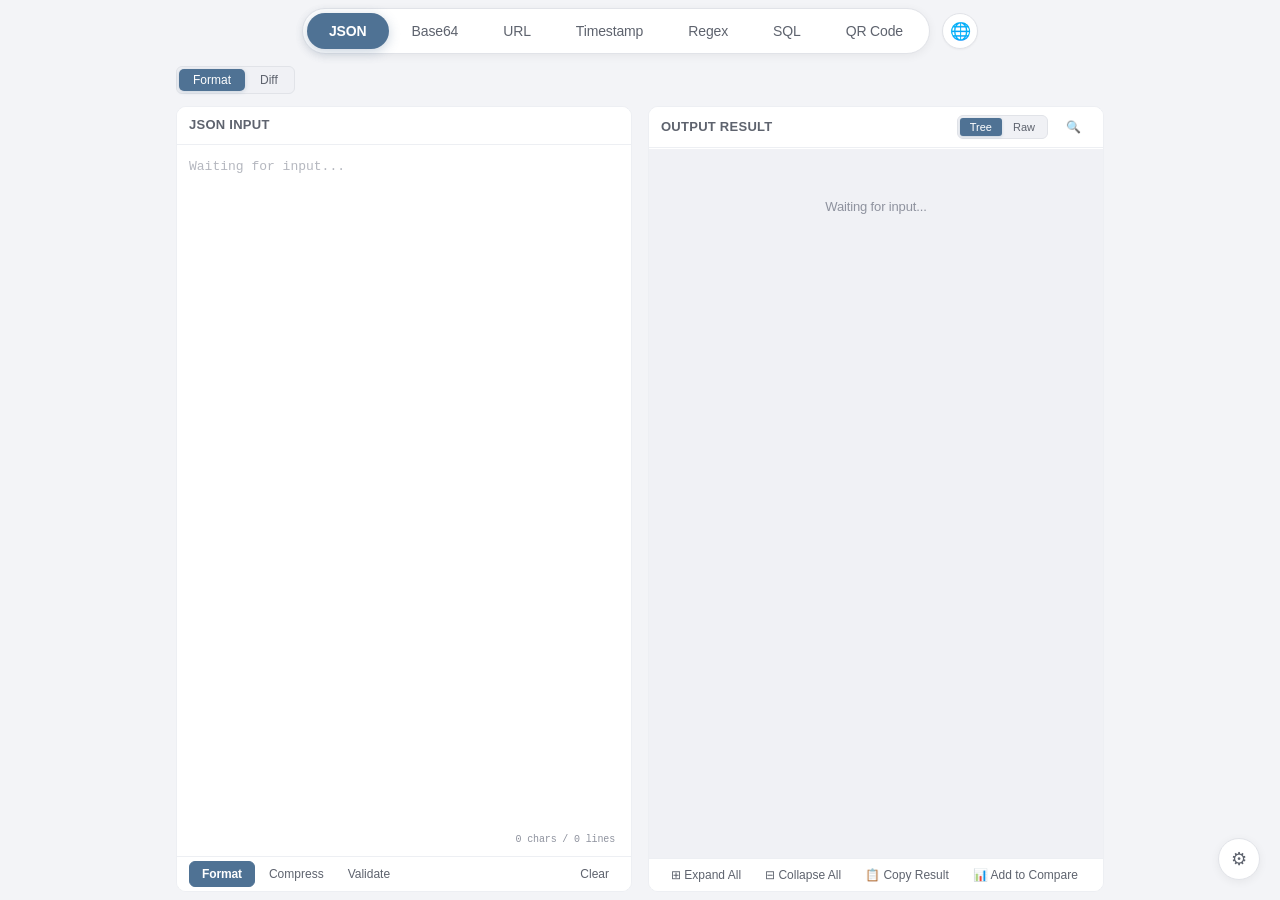
<file: index.html>
<!DOCTYPE html>
<html lang="en">
<head>
<meta charset="UTF-8">
<meta name="viewport" content="width=device-width, initial-scale=1.0">
<title>DevToolbox - 在线开发者工具箱 - JSON格式化-Base64编解码-URL编解码-时间戳转换-正则测试-SQL格式化-二维码生成</title>
<meta name="description" content="DevToolbox是一款免费在线开发者工具箱，提供JSON格式化与对比、Base64编解码、URL编解码、时间戳转换、正则表达式测试、SQL格式化、二维码生成等功能，支持多语言，数据仅存本地。">
<meta name="keywords" content="DevToolbox,开发者工具箱,JSON格式化,JSON对比,Base64编码,Base64解码,URL编码,URL解码,时间戳转换,正则表达式测试,SQL格式化,二维码生成,在线工具">
<link rel="canonical" href="https://lovejson.cc/">
<meta property="og:title" content="DevToolbox - 在线开发者工具箱">
<meta property="og:description" content="免费在线开发者工具箱，提供JSON格式化、Base64编解码、URL编解码、时间戳转换、正则测试、SQL格式化、二维码生成等功能。">
<meta property="og:url" content="https://lovejson.cc/">
<meta property="og:type" content="website">
<meta property="og:site_name" content="DevToolbox">
<meta name="twitter:card" content="summary">
<meta name="twitter:title" content="DevToolbox - 在线开发者工具箱">
<meta name="twitter:description" content="免费在线开发者工具箱，提供JSON格式化、Base64编解码、URL编解码、时间戳转换、正则测试、SQL格式化、二维码生成等功能。">
<link rel="icon" href="data:image/svg+xml,<svg xmlns='http://www.w3.org/2000/svg' viewBox='0 0 32 32'><text y='28' font-size='28'>🛠️</text></svg>">
<link rel="stylesheet" href="src/css/main.css">
<meta name="google-adsense-account" content="ca-pub-7637433326654759">
<script async src="https://pagead2.googlesyndication.com/pagead/js/adsbygoogle.js?client=ca-pub-7637433326654759"
     crossorigin="anonymous"></script>
</head>
<body>

<!-- App Layout -->
<div class="app-layout">
  <aside class="ad-slot ad-slot-left"></aside>
  <div class="app-center">
    <nav class="pill-nav" id="pillNav">
      <div class="pill-links">
        <button class="pill-item active" data-tool="json-format">JSON</button>
        <button class="pill-item" data-tool="base64">Base64</button>
        <button class="pill-item" data-tool="url-encode">URL</button>
        <button class="pill-item" data-tool="timestamp">Timestamp</button>
        <button class="pill-item" data-tool="regex">Regex</button>
        <button class="pill-item" data-tool="sql-format">SQL</button>
        <button class="pill-item" data-tool="qrcode-gen">QR Code</button>
      </div>
      <div class="lang-switcher" id="langSwitcher">
        <button class="lang-trigger" id="langTrigger" title="Language">
          <span class="lang-trigger-icon">&#x1F310;</span>
        </button>
        <div class="lang-dropdown" id="langDropdown"></div>
      </div>
    </nav>
    <main class="main">
      <h1 class="sr-only" id="mainTitle">DevToolbox — 在线开发者工具箱</h1>
      <div class="tool-content" id="toolContent"></div>
    </main>
    <div class="fab-group" id="fabGroup">
      <div class="fab-menu" id="fabMenu">
        <a class="fab-item" id="fabFeedbackLink" href="https://github.com/YOUR_USERNAME/devtoolbox/issues/new" target="_blank" rel="noopener">
          <span class="fab-item-label" id="fabFeedbackText">Report Bug</span>
          <span class="fab-item-icon">&#x1F41B;</span>
        </a>
        <button class="fab-item" id="fabClearBtn" onclick="clearAllData()">
          <span class="fab-item-label" id="fabClearText">Clear Cache</span>
          <span class="fab-item-icon">&#x1F5D1;</span>
        </button>
      </div>
      <button class="fab-trigger" id="fabTrigger" onclick="toggleFab()">
        <span class="fab-icon-open">&#x2699;</span>
        <span class="fab-icon-close">&times;</span>
      </button>
    </div>
  </div>
  <aside class="ad-slot ad-slot-right"></aside>
</div>

<!-- Toast -->
<div class="toast-container" id="toastContainer"></div>

<script>
/* ================================================================
   DevToolbox — i18n · Pill Nav Only · International
   ================================================================ */

// ──── i18n System ────
const LANG_NAMES = {
  en:'English',zh:'中文',fr:'Français',de:'Deutsch',es:'Español',
  it:'Italiano',pt:'Português',ru:'Русский',
  nl:'Nederlands',vi:'Tiếng Việt',th:'ไทย',hu:'Magyar'
};

const TR = {
en:{
  appTitle:'DevToolbox — Developer Toolkit',
  footerText:'Data stored locally only',
  clearCache:'Clear Cache',
  clearConfirm:'Clear all cached tool data? This cannot be undone.',
  cleared:'All cached data cleared',
  chars:'chars',lines:'lines',
  copied:'Copied to clipboard',copyFailed:'Copy failed, please copy manually',
  loading:'Loading dependencies...',loadFailed:'library not initialized, please refresh',
  retry:'Retry',waiting:'Waiting for input...',empty:'Input is empty',
  feedbackText:'Found a bug? Have a feature request?',
  feedbackLink:'Open an Issue →',
  navJson:'JSON',navBase64:'Base64',navUrl:'URL',navTimestamp:'Timestamp',
  navRegex:'Regex',navSql:'SQL',navQrcode:'QR Code',
  toolJson:'JSON Formatter',toolBase64:'Base64 Encode/Decode',
  toolUrlEnc:'URL Encode/Decode',toolTimestamp:'Timestamp Converter',
  toolRegex:'Regex Tester',toolSql:'SQL Formatter',toolQrcode:'QR Code Generator',
  format:'Format',compress:'Compress',validate:'Validate',clear:'Clear',editBack:'Edit',
  encode:'Encode',decode:'Decode',result:'Result',copyResult:'Copy Result',
  jsonInput:'JSON Input',jsonOutput:'Output Result',
  jsonErr:'JSON parse error',jsonValid:'Valid JSON',jsonInvalid:'Invalid JSON',
  jsonKeys:'top-level keys',jsonType:'Type is',jsonAutoFixed:'Auto-fixed ({0})',jsonFixTrailing:'trailing comma',jsonFixQuotes:'single quotes→double',jsonFixKeys:'unquoted keys→quoted',jsonFixEscBrackets:'escaped brackets \\[\\]→[]',jsonFixEscAmpersand:'escaped ampersands \\&→&',jsonFixCurlyQuotes:'curly quotes→straight',
  b64Input:'Input Text',b64Encode:'Encode',b64Decode:'Decode',
  b64Err:'Encode failed',b64Invalid:'Not a valid Base64 string',
  urlInput:'Input Text',urlEncode:'Encode',urlDecode:'Decode',urlErr:'Decode failed',
  tsNowMs:'Current Timestamp (ms)',
  tsToDate:'Timestamp → Date',tsToDateBtn:'Convert to Date',
  tsDateTo:'Date → Timestamp',tsDateToBtn:'Convert to Timestamp',
  tsInputPh:'Enter timestamp (seconds or milliseconds)...',
  tsDatePh:'Enter date string (e.g. 2024-01-01)...',
  tsGetNow:'Get Now TS',tsGetDate:'Get Now Date',
  tsInvalid:'Invalid timestamp',tsInvalidDate:'Cannot parse date format',
  tsIso:'ISO 8601',tsLocal:'Local Time',tsUtc:'UTC',tsSec:'Timestamp (s)',
  tsMs:'Timestamp (ms)',tsTimezone:'Timezone',tsTzLocal:'Local',
  regexPattern:'Regex Pattern',regexTestText:'Test Text',
  regexReplace:'Replace Text (optional)',regexMatchResult:'Match Result',
  regexTestMatch:'Test Match',regexNoMatch:'No matches',
  regexFound:'Found {0} matches',regexMatchList:'Match List',
  regexReplacePreview:'Replace Preview',regexGroup:'Group',regexEmpty:'(empty)',
  regexTplEmail:'Email',regexTplUrl:'URL',regexTplPhone:'Phone (Intl)',
  regexTplIp:'IP Address',regexTplChinese:'Chinese',regexTplNumber:'Number',
  regexTplDate:'Date YYYY-MM-DD',
  sqlInput:'SQL Input',sqlDialect:'Dialect',
  sqlErr:'Format failed',sqlCompressErr:'Compress failed',
  qrInput:'Input text or URL',qrGenerate:'Generate',qrDownload:'Download PNG',
  qrEnterText:'Enter text and click Generate',qrNotReady:'QR library not ready',
  qrGenerating:'Generating...',qrFailed:'Generate failed',qrDownloaded:'QR code downloaded',
  qrMustGen:'Please generate a QR code first',
  jsonSearch:'Search keys or values...',jsonSearchNoMatch:'No matches',jsonSearchCount:'{0} of {1}',
  jsonExpandAll:'Expand All',jsonCollapseAll:'Collapse All',jsonTreeView:'Tree',jsonRawView:'Raw',
  jsonKeyCount:'{0} keys',jsonArrayCount:'{0} items',
  jsonDiff:'Diff',jsonDiffLeft:'Left JSON',jsonDiffRight:'Right JSON',
  jsonDiffCompare:'Compare',jsonDiffIdentical:'Identical — no differences found',
  jsonAddToDiff:'Add to Compare',jsonDiffSlotFull:'Both slots filled, switching to compare',
  jsonDiffSummary:'Diff Summary',jsonDiffAdded:'Added',jsonDiffRemoved:'Removed',
  jsonDiffChanged:'Changed',jsonDiffTypeChanged:'Type Changed',jsonDiffTotalDiffs:'{0} differences',
  jsonDiffCopyReport:'Copy Report',jsonDiffLeftOnly:'(left only)',jsonDiffRightOnly:'(right only)'
},
zh:{
  appTitle:'DevToolbox — 开发者工具箱',
  footerText:'数据仅存本地',clearCache:'清除缓存',
  clearConfirm:'确定要清除所有工具的缓存数据吗？此操作不可撤销。',
  cleared:'已清除所有缓存数据',chars:'字符',lines:'行',
  copied:'已复制到剪贴板',copyFailed:'复制失败，请手动复制',
  loading:'正在加载依赖库...',loadFailed:'依赖库未正确初始化，请刷新页面重试',
  retry:'重试',waiting:'等待输入...',empty:'输入为空',
  feedbackText:'发现 Bug？有功能建议？',
  feedbackLink:'提交 Issue →',
  navJson:'JSON',navBase64:'Base64',navUrl:'URL',navTimestamp:'时间戳',
  navRegex:'正则',navSql:'SQL',navQrcode:'二维码',
  toolJson:'JSON 格式化',toolBase64:'Base64 编解码',
  toolUrlEnc:'URL 编解码',toolTimestamp:'时间戳转换',
  toolRegex:'正则测试器',toolSql:'SQL 格式化',toolQrcode:'二维码生成',
  format:'格式化',compress:'压缩',validate:'验证',clear:'清除',editBack:'编辑',
  encode:'编码',decode:'解码',result:'输出结果',copyResult:'复制结果',
  jsonInput:'JSON 输入',jsonOutput:'输出结果',
  jsonErr:'JSON 解析错误',jsonValid:'有效 JSON',jsonInvalid:'无效 JSON',
  jsonKeys:'个顶层键',jsonType:'类型为',jsonAutoFixed:'自动修复后解析成功（{0}）',jsonFixTrailing:'去除末尾逗号',jsonFixQuotes:'单引号转双引号',jsonFixKeys:'补全键名引号',jsonFixEscBrackets:'还原转义括号 \\[\\]→[]',jsonFixEscAmpersand:'还原转义符 \\&→&',jsonFixCurlyQuotes:'弯引号转直引号',
  b64Input:'输入文本',b64Encode:'编码',b64Decode:'解码',
  b64Err:'编码失败',b64Invalid:'不是有效的 Base64 字符串',
  urlInput:'输入文本',urlEncode:'编码',urlDecode:'解码',urlErr:'解码失败',
  tsNowMs:'当前时间戳（毫秒）',
  tsToDate:'时间戳 → 日期',tsToDateBtn:'转换为日期',
  tsDateTo:'日期 → 时间戳',tsDateToBtn:'转换为时间戳',
  tsInputPh:'输入时间戳（秒或毫秒）...',
  tsDatePh:'输入日期字符串（如 2024-01-01）...',
  tsGetNow:'获取当前时间戳',tsGetDate:'获取当前日期',
  tsInvalid:'无效的时间戳',tsInvalidDate:'无法解析的日期格式',
  tsIso:'ISO 8601',tsLocal:'本地时间',tsUtc:'UTC',tsSec:'时间戳（秒）',
  tsMs:'毫秒时间戳',tsTimezone:'时区',tsTzLocal:'本地',
  regexPattern:'正则表达式',regexTestText:'测试文本',
  regexReplace:'替换文本（可选）',regexMatchResult:'匹配结果',
  regexTestMatch:'测试匹配',regexNoMatch:'没有匹配项',
  regexFound:'找到 {0} 个匹配',regexMatchList:'匹配列表',
  regexReplacePreview:'替换预览',regexGroup:'分组',regexEmpty:'（空）',
  regexTplEmail:'邮箱',regexTplUrl:'URL',regexTplPhone:'国际手机号',
  regexTplIp:'IP 地址',regexTplChinese:'中文',regexTplNumber:'数字',
  regexTplDate:'日期 YYYY-MM-DD',
  sqlInput:'SQL 输入',sqlDialect:'方言',
  sqlErr:'格式化失败',sqlCompressErr:'压缩失败',
  qrInput:'输入文本或 URL',qrGenerate:'生成',qrDownload:'下载 PNG',
  qrEnterText:'输入文本后点击「生成」',qrNotReady:'二维码库未就绪，请刷新页面后重试',
  qrGenerating:'生成中...',qrFailed:'生成失败',qrDownloaded:'二维码已下载',
  qrMustGen:'请先生成二维码',
  jsonSearch:'搜索键名或值...',jsonSearchNoMatch:'无匹配结果',jsonSearchCount:'{0} / {1}',
  jsonExpandAll:'全部展开',jsonCollapseAll:'全部折叠',jsonTreeView:'树形',jsonRawView:'原始',
  jsonKeyCount:'{0} 个键',jsonArrayCount:'{0} 个元素',
  jsonDiff:'对比',jsonDiffLeft:'左侧 JSON',jsonDiffRight:'右侧 JSON',
  jsonDiffCompare:'对比',jsonDiffIdentical:'完全相同 — 未发现差异',
  jsonAddToDiff:'加入对比',jsonDiffSlotFull:'两侧已填满，正在跳转对比',
  jsonDiffSummary:'差异摘要',jsonDiffAdded:'新增',jsonDiffRemoved:'删除',
  jsonDiffChanged:'修改',jsonDiffTypeChanged:'类型变化',jsonDiffTotalDiffs:'{0} 处差异',
  jsonDiffCopyReport:'复制报告',jsonDiffLeftOnly:'（仅左侧）',jsonDiffRightOnly:'（仅右侧）'
},
fr:{
  appTitle:'DevToolbox — Boîte à outils développeur',
  footerText:'Données stockées localement uniquement',clearCache:'Effacer le cache',
  clearConfirm:'Effacer toutes les données en cache ? Cette action est irréversible.',
  cleared:'Toutes les données en cache ont été effacées',chars:'caractères',lines:'lignes',
  copied:'Copié dans le presse-papiers',copyFailed:'Échec de la copie, veuillez copier manuellement',
  loading:'Chargement des dépendances...',loadFailed:'bibliothèque non initialisée, veuillez actualiser',
  retry:'Réessayer',waiting:'En attente de saisie...',empty:'Saisie vide',
  feedbackText:'Un bug ? Une suggestion ?',
  feedbackLink:'Ouvrir une Issue →',
  navJson:'JSON',navBase64:'Base64',navUrl:'URL',navTimestamp:'Timestamp',
  navRegex:'Regex',navSql:'SQL',navQrcode:'QR Code',
  toolJson:'Formateur JSON',toolBase64:'Encodage/Décodage Base64',
  toolUrlEnc:'Encodage/Décodage URL',toolTimestamp:'Convertisseur de timestamp',
  toolRegex:'Testeur Regex',toolSql:'Formateur SQL',toolQrcode:'Générateur QR Code',
  format:'Formater',compress:'Compresser',validate:'Valider',clear:'Effacer',
  encode:'Encoder',decode:'Décoder',result:'Résultat',copyResult:'Copier le résultat',
  jsonInput:'Entrée JSON',jsonOutput:'Résultat',
  jsonErr:'Erreur JSON',jsonValid:'JSON valide',jsonInvalid:'JSON invalide',
  jsonKeys:'clés de premier niveau',jsonType:'Le type est',
  b64Input:'Texte source',b64Encode:'Encoder',b64Decode:'Décoder',
  b64Err:"Échec de l'encodage",b64Invalid:'Chaîne Base64 non valide',
  urlInput:'Texte source',urlEncode:'Encoder',urlDecode:'Décoder',urlErr:'Échec du décodage',
  tsNowMs:'Timestamp actuel (ms)',
  tsToDate:'Timestamp → Date',tsToDateBtn:'Convertir en date',
  tsDateTo:'Date → Timestamp',tsDateToBtn:'Convertir en timestamp',
  tsInputPh:'Saisir le timestamp (secondes ou millisecondes)...',
  tsDatePh:'Saisir la date (ex. 2024-01-01)...',
  tsGetNow:'TS actuel',tsGetDate:'Date actuelle',
  tsInvalid:'Timestamp invalide',tsInvalidDate:'Format de date non reconnu',
  tsIso:'ISO 8601',tsLocal:'Heure locale',tsUtc:'UTC',tsSec:'Timestamp (s)',
  tsMs:'Timestamp (ms)',
  regexPattern:'Expression régulière',regexTestText:'Texte de test',
  regexReplace:'Texte de remplacement (optionnel)',regexMatchResult:'Résultat',
  regexTestMatch:'Tester',regexNoMatch:'Aucune correspondance',
  regexFound:'{0} correspondances trouvées',regexMatchList:'Liste des correspondances',
  regexReplacePreview:'Aperçu du remplacement',regexGroup:'Groupe',regexEmpty:'(vide)',
  regexTplEmail:'Email',regexTplUrl:'URL',regexTplPhone:'Téléphone (intl)',
  regexTplIp:'Adresse IP',regexTplChinese:'Chinois',regexTplNumber:'Nombre',
  regexTplDate:'Date AAAA-MM-JJ',
  sqlInput:'Entrée SQL',sqlDialect:'Dialecte',
  sqlErr:'Échec du formatage',sqlCompressErr:'Échec de la compression',
  qrInput:'Texte ou URL',qrGenerate:'Générer',qrDownload:'Télécharger PNG',
  qrEnterText:'Saisissez du texte et cliquez sur Générer',qrNotReady:'Bibliothèque QR non prête',
  qrGenerating:'Génération...',qrFailed:'Échec de la génération',qrDownloaded:'QR code téléchargé',
  qrMustGen:"Veuillez d'abord générer un QR code",
  jsonSearch:'Rechercher clés/valeurs...',jsonSearchNoMatch:'Aucun résultat',jsonSearchCount:'{0} / {1}',
  jsonExpandAll:'Tout déplier',jsonCollapseAll:'Tout replier',jsonTreeView:'Arbre',jsonRawView:'Brut',
  jsonKeyCount:'{0} clés',jsonArrayCount:'{0} éléments',
  jsonDiff:'Diff',jsonDiffLeft:'JSON gauche',jsonDiffRight:'JSON droit',
  jsonDiffCompare:'Comparer',jsonDiffIdentical:'Identique — aucune différence',
  jsonDiffSummary:'Résumé',jsonDiffAdded:'Ajouté',jsonDiffRemoved:'Supprimé',
  jsonDiffChanged:'Modifié',jsonDiffTypeChanged:'Type modifié',jsonDiffTotalDiffs:'{0} différences',
  jsonDiffCopyReport:'Copier le rapport',jsonDiffLeftOnly:'(gauche uniquement)',jsonDiffRightOnly:'(droit uniquement)'
},
de:{
  appTitle:'DevToolbox — Entwickler-Toolkit',
  footerText:'Daten werden nur lokal gespeichert',clearCache:'Cache leeren',
  clearConfirm:'Alle zwischengespeicherten Daten löschen? Dies kann nicht rückgängig gemacht werden.',
  cleared:'Alle zwischengespeicherten Daten gelöscht',chars:'Zeichen',lines:'Zeilen',
  copied:'In die Zwischenablage kopiert',copyFailed:'Kopieren fehlgeschlagen, bitte manuell kopieren',
  loading:'Abhängigkeiten werden geladen...',loadFailed:'Bibliothek nicht initialisiert, bitte aktualisieren',
  retry:'Wiederholen',waiting:'Warte auf Eingabe...',empty:'Eingabe ist leer',
  feedbackText:'Bug gefunden? Verbesserungsvorschlag?',
  feedbackLink:'Issue erstellen →',
  navJson:'JSON',navBase64:'Base64',navUrl:'URL',navTimestamp:'Timestamp',
  navRegex:'Regex',navSql:'SQL',navQrcode:'QR Code',
  toolJson:'JSON-Formatierer',toolBase64:'Base64-Kodierung/Dekodierung',
  toolUrlEnc:'URL-Kodierung/Dekodierung',toolTimestamp:'Timestamp-Konverter',
  toolRegex:'Regex-Tester',toolSql:'SQL-Formatierer',toolQrcode:'QR-Code-Generator',
  format:'Formatieren',compress:'Komprimieren',validate:'Validieren',clear:'Löschen',
  encode:'Kodieren',decode:'Dekodieren',result:'Ergebnis',copyResult:'Ergebnis kopieren',
  jsonInput:'JSON-Eingabe',jsonOutput:'Ausgabe',
  jsonErr:'JSON-Fehler',jsonValid:'Gültiges JSON',jsonInvalid:'Ungültiges JSON',
  jsonKeys:'Schlüssel der obersten Ebene',jsonType:'Typ ist',
  b64Input:'Eingabetext',b64Encode:'Kodieren',b64Decode:'Dekodieren',
  b64Err:'Kodierung fehlgeschlagen',b64Invalid:'Kein gültiger Base64-String',
  urlInput:'Eingabetext',urlEncode:'Kodieren',urlDecode:'Dekodieren',urlErr:'Dekodierung fehlgeschlagen',
  tsNowMs:'Aktueller Timestamp (ms)',
  tsToDate:'Timestamp → Datum',tsToDateBtn:'In Datum konvertieren',
  tsDateTo:'Datum → Timestamp',tsDateToBtn:'In Timestamp konvertieren',
  tsInputPh:'Timestamp eingeben (Sekunden oder Millisekunden)...',
  tsDatePh:'Datum eingeben (z.B. 2024-01-01)...',
  tsGetNow:'Aktuellen TS',tsGetDate:'Aktuelles Datum',
  tsInvalid:'Ungültiger Timestamp',tsInvalidDate:'Datumsformat nicht erkannt',
  tsIso:'ISO 8601',tsLocal:'Lokalzeit',tsUtc:'UTC',tsSec:'Timestamp (s)',
  tsMs:'Timestamp (ms)',
  regexPattern:'Regulärer Ausdruck',regexTestText:'Testtext',
  regexReplace:'Ersetzungstext (optional)',regexMatchResult:'Treffergebnis',
  regexTestMatch:'Testen',regexNoMatch:'Keine Treffer',
  regexFound:'{0} Treffer gefunden',regexMatchList:'Trefferliste',
  regexReplacePreview:'Ersetzungsvorschau',regexGroup:'Gruppe',regexEmpty:'(leer)',
  regexTplEmail:'E-Mail',regexTplUrl:'URL',regexTplPhone:'Telefon (intl)',
  regexTplIp:'IP-Adresse',regexTplChinese:'Chinesisch',regexTplNumber:'Zahl',
  regexTplDate:'Datum JJJJ-MM-TT',
  sqlInput:'SQL-Eingabe',sqlDialect:'Dialekt',
  sqlErr:'Formatierung fehlgeschlagen',sqlCompressErr:'Komprimierung fehlgeschlagen',
  qrInput:'Text oder URL',qrGenerate:'Generieren',qrDownload:'PNG herunterladen',
  qrEnterText:'Text eingeben und Generieren klicken',qrNotReady:'QR-Bibliothek nicht bereit',
  qrGenerating:'Generierung...',qrFailed:'Generierung fehlgeschlagen',qrDownloaded:'QR-Code heruntergeladen',
  qrMustGen:'Bitte zuerst einen QR-Code generieren',
  jsonSearch:'Schlüssel/Werte suchen...',jsonSearchNoMatch:'Keine Treffer',jsonSearchCount:'{0} von {1}',
  jsonExpandAll:'Alle ausklappen',jsonCollapseAll:'Alle einklappen',jsonTreeView:'Baum',jsonRawView:'Roh',
  jsonKeyCount:'{0} Schlüssel',jsonArrayCount:'{0} Elemente',
  jsonDiff:'Diff',jsonDiffLeft:'Links JSON',jsonDiffRight:'Rechts JSON',
  jsonDiffCompare:'Vergleichen',jsonDiffIdentical:'Identisch — keine Unterschiede',
  jsonDiffSummary:'Zusammenfassung',jsonDiffAdded:'Hinzugefügt',jsonDiffRemoved:'Entfernt',
  jsonDiffChanged:'Geändert',jsonDiffTypeChanged:'Typ geändert',jsonDiffTotalDiffs:'{0} Unterschiede',
  jsonDiffCopyReport:'Bericht kopieren',jsonDiffLeftOnly:'(nur links)',jsonDiffRightOnly:'(nur rechts)'
},
es:{
  appTitle:'DevToolbox — Kit de herramientas para desarrolladores',
  footerText:'Datos almacenados solo localmente',clearCache:'Limpiar caché',
  clearConfirm:'¿Eliminar todos los datos en caché? Esta acción no se puede deshacer.',
  cleared:'Todos los datos en caché eliminados',chars:'caracteres',lines:'líneas',
  copied:'Copiado al portapapeles',copyFailed:'Error al copiar, copie manualmente',
  loading:'Cargando dependencias...',loadFailed:'biblioteca no inicializada, actualice la página',
  retry:'Reintentar',waiting:'Esperando entrada...',empty:'Entrada vacía',
  feedbackText:'¿Encontraste un bug? ¿Tienes una sugerencia?',
  feedbackLink:'Abrir un Issue →',
  navJson:'JSON',navBase64:'Base64',navUrl:'URL',navTimestamp:'Timestamp',
  navRegex:'Regex',navSql:'SQL',navQrcode:'QR Code',
  toolJson:'Formateador JSON',toolBase64:'Codificación/Decodificación Base64',
  toolUrlEnc:'Codificación/Decodificación URL',toolTimestamp:'Conversor de timestamp',
  toolRegex:'Probador Regex',toolSql:'Formateador SQL',toolQrcode:'Generador QR Code',
  format:'Formatear',compress:'Comprimir',validate:'Validar',clear:'Limpiar',
  encode:'Codificar',decode:'Decodificar',result:'Resultado',copyResult:'Copiar resultado',
  jsonInput:'Entrada JSON',jsonOutput:'Resultado',
  jsonErr:'Error JSON',jsonValid:'JSON válido',jsonInvalid:'JSON inválido',
  jsonKeys:'claves de nivel superior',jsonType:'El tipo es',
  b64Input:'Texto de entrada',b64Encode:'Codificar',b64Decode:'Decodificar',
  b64Err:'Codificación fallida',b64Invalid:'Cadena Base64 no válida',
  urlInput:'Texto de entrada',urlEncode:'Codificar',urlDecode:'Decodificar',urlErr:'Decodificación fallida',
  tsNowMs:'Timestamp actual (ms)',
  tsToDate:'Timestamp → Fecha',tsToDateBtn:'Convertir a fecha',
  tsDateTo:'Fecha → Timestamp',tsDateToBtn:'Convertir a timestamp',
  tsInputPh:'Ingrese timestamp (segundos o milisegundos)...',
  tsDatePh:'Ingrese fecha (ej. 2024-01-01)...',
  tsGetNow:'TS actual',tsGetDate:'Fecha actual',
  tsInvalid:'Timestamp inválido',tsInvalidDate:'Formato de fecha no reconocido',
  tsIso:'ISO 8601',tsLocal:'Hora local',tsUtc:'UTC',tsSec:'Timestamp (s)',
  tsMs:'Timestamp (ms)',
  regexPattern:'Expresión regular',regexTestText:'Texto de prueba',
  regexReplace:'Texto de reemplazo (opcional)',regexMatchResult:'Resultado',
  regexTestMatch:'Probar',regexNoMatch:'Sin coincidencias',
  regexFound:'{0} coincidencias encontradas',regexMatchList:'Lista de coincidencias',
  regexReplacePreview:'Vista previa de reemplazo',regexGroup:'Grupo',regexEmpty:'(vacío)',
  regexTplEmail:'Email',regexTplUrl:'URL',regexTplPhone:'Teléfono (intl)',
  regexTplIp:'Dirección IP',regexTplChinese:'Chino',regexTplNumber:'Número',
  regexTplDate:'Fecha AAAA-MM-DD',
  sqlInput:'Entrada SQL',sqlDialect:'Dialecto',
  sqlErr:'Formateo fallido',sqlCompressErr:'Compresión fallida',
  qrInput:'Texto o URL',qrGenerate:'Generar',qrDownload:'Descargar PNG',
  qrEnterText:'Ingrese texto y haga clic en Generar',qrNotReady:'Biblioteca QR no lista',
  qrGenerating:'Generando...',qrFailed:'Generación fallida',qrDownloaded:'QR code descargado',
  qrMustGen:'Primero genere un código QR',
  jsonSearch:'Buscar claves/valores...',jsonSearchNoMatch:'Sin resultados',jsonSearchCount:'{0} de {1}',
  jsonExpandAll:'Expandir todo',jsonCollapseAll:'Colapsar todo',jsonTreeView:'Árbol',jsonRawView:'Texto',
  jsonKeyCount:'{0} claves',jsonArrayCount:'{0} elementos',
  jsonDiff:'Diff',jsonDiffLeft:'JSON izquierdo',jsonDiffRight:'JSON derecho',
  jsonDiffCompare:'Comparar',jsonDiffIdentical:'Idéntico — sin diferencias',
  jsonDiffSummary:'Resumen',jsonDiffAdded:'Agregado',jsonDiffRemoved:'Eliminado',
  jsonDiffChanged:'Modificado',jsonDiffTypeChanged:'Tipo cambiado',jsonDiffTotalDiffs:'{0} diferencias',
  jsonDiffCopyReport:'Copiar informe',jsonDiffLeftOnly:'(solo izquierdo)',jsonDiffRightOnly:'(solo derecho)'
},
it:{
  appTitle:'DevToolbox — Toolkit per sviluppatori',
  footerText:'Dati salvati solo localmente',clearCache:'Svuota cache',
  clearConfirm:"Eliminare tutti i dati nella cache? Questa azione non può essere annullata.",
  cleared:'Tutti i dati nella cache sono stati eliminati',chars:'caratteri',lines:'righe',
  copied:'Copiato negli appunti',copyFailed:'Copia fallita, copiare manualmente',
  loading:'Caricamento dipendenze...',loadFailed:'libreria non inizializzata, aggiornare la pagina',
  retry:'Riprova',waiting:"In attesa di input...",empty:'Input vuoto',
  feedbackText:'Trovato un bug? Hai un suggerimento?',
  feedbackLink:'Apri una Issue →',
  navJson:'JSON',navBase64:'Base64',navUrl:'URL',navTimestamp:'Timestamp',
  navRegex:'Regex',navSql:'SQL',navQrcode:'QR Code',
  toolJson:'Formattatore JSON',toolBase64:'Codifica/Decodifica Base64',
  toolUrlEnc:'Codifica/Decodifica URL',toolTimestamp:'Convertitore timestamp',
  toolRegex:'Tester Regex',toolSql:'Formattatore SQL',toolQrcode:'Generatore QR Code',
  format:'Formatta',compress:'Comprimi',validate:'Valida',clear:'Pulisci',
  encode:'Codifica',decode:'Decodifica',result:'Risultato',copyResult:'Copia risultato',
  jsonInput:'Input JSON',jsonOutput:'Risultato',
  jsonErr:'Errore JSON',jsonValid:'JSON valido',jsonInvalid:'JSON non valido',
  jsonKeys:'chiavi di primo livello',jsonType:'Il tipo è',
  b64Input:'Testo di input',b64Encode:'Codifica',b64Decode:'Decodifica',
  b64Err:'Codifica fallita',b64Invalid:'Stringa Base64 non valida',
  urlInput:'Testo di input',urlEncode:'Codifica',urlDecode:'Decodifica',urlErr:'Decodifica fallita',
  tsNowMs:'Timestamp corrente (ms)',
  tsToDate:'Timestamp → Data',tsToDateBtn:'Converti in data',
  tsDateTo:'Data → Timestamp',tsDateToBtn:'Converti in timestamp',
  tsInputPh:'Inserisci timestamp (secondi o millisecondi)...',
  tsDatePh:'Inserisci data (es. 2024-01-01)...',
  tsGetNow:'TS corrente',tsGetDate:'Data corrente',
  tsInvalid:'Timestamp non valido',tsInvalidDate:'Formato data non riconosciuto',
  tsIso:'ISO 8601',tsLocal:'Ora locale',tsUtc:'UTC',tsSec:'Timestamp (s)',
  tsMs:'Timestamp (ms)',
  regexPattern:'Espressione regolare',regexTestText:'Testo di test',
  regexReplace:'Testo di sostituzione (opzionale)',regexMatchResult:'Risultato',
  regexTestMatch:'Testa',regexNoMatch:'Nessuna corrispondenza',
  regexFound:'{0} corrispondenze trovate',regexMatchList:'Elenco corrispondenze',
  regexReplacePreview:'Anteprima sostituzione',regexGroup:'Gruppo',regexEmpty:'(vuoto)',
  regexTplEmail:'Email',regexTplUrl:'URL',regexTplPhone:'Telefono (intl)',
  regexTplIp:'Indirizzo IP',regexTplChinese:'Cinese',regexTplNumber:'Numero',
  regexTplDate:'Data AAAA-MM-GG',
  sqlInput:'Input SQL',sqlDialect:'Dialetto',
  sqlErr:'Formattazione fallita',sqlCompressErr:'Compressione fallita',
  qrInput:'Testo o URL',qrGenerate:'Genera',qrDownload:'Scarica PNG',
  qrEnterText:'Inserisci testo e clicca Genera',qrNotReady:'Libreria QR non pronta',
  qrGenerating:'Generazione...',qrFailed:'Generazione fallita',qrDownloaded:'QR code scaricato',
  qrMustGen:'Genera prima un codice QR',
  jsonSearch:'Cerca chiavi/valori...',jsonSearchNoMatch:'Nessun risultato',jsonSearchCount:'{0} di {1}',
  jsonExpandAll:'Espandi tutto',jsonCollapseAll:'Comprimi tutto',jsonTreeView:'Albero',jsonRawView:'Testo',
  jsonKeyCount:'{0} chiavi',jsonArrayCount:'{0} elementi',
  jsonDiff:'Diff',jsonDiffLeft:'JSON sinistro',jsonDiffRight:'JSON destro',
  jsonDiffCompare:'Confronta',jsonDiffIdentical:'Identico — nessuna differenza',
  jsonDiffSummary:'Riepilogo',jsonDiffAdded:'Aggiunto',jsonDiffRemoved:'Rimosso',
  jsonDiffChanged:'Modificato',jsonDiffTypeChanged:'Tipo modificato',jsonDiffTotalDiffs:'{0} differenze',
  jsonDiffCopyReport:'Copia rapporto',jsonDiffLeftOnly:'(solo sinistro)',jsonDiffRightOnly:'(solo destro)'
},
pt:{
  appTitle:'DevToolbox — Kit de ferramentas para desenvolvedores',
  footerText:'Dados armazenados apenas localmente',clearCache:'Limpar cache',
  clearConfirm:'Limpar todos os dados em cache? Esta ação não pode ser desfeita.',
  cleared:'Todos os dados em cache foram limpos',chars:'caracteres',lines:'linhas',
  copied:'Copiado para a área de transferência',copyFailed:'Falha ao copiar, copie manualmente',
  loading:'Carregando dependências...',loadFailed:'biblioteca não inicializada, atualize a página',
  retry:'Tentar novamente',waiting:'Aguardando entrada...',empty:'Entrada vazia',
  feedbackText:'Encontrou um bug? Tem uma sugestão?',
  feedbackLink:'Abrir uma Issue →',
  navJson:'JSON',navBase64:'Base64',navUrl:'URL',navTimestamp:'Timestamp',
  navRegex:'Regex',navSql:'SQL',navQrcode:'QR Code',
  toolJson:'Formatador JSON',toolBase64:'Codificação/Decodificação Base64',
  toolUrlEnc:'Codificação/Decodificação URL',toolTimestamp:'Conversor de timestamp',
  toolRegex:'Testador Regex',toolSql:'Formatador SQL',toolQrcode:'Gerador QR Code',
  format:'Formatar',compress:'Comprimir',validate:'Validar',clear:'Limpar',
  encode:'Codificar',decode:'Decodificar',result:'Resultado',copyResult:'Copiar resultado',
  jsonInput:'Entrada JSON',jsonOutput:'Resultado',
  jsonErr:'Erro JSON',jsonValid:'JSON válido',jsonInvalid:'JSON inválido',
  jsonKeys:'chaves de nível superior',jsonType:'O tipo é',
  b64Input:'Texto de entrada',b64Encode:'Codificar',b64Decode:'Decodificar',
  b64Err:'Codificação falhou',b64Invalid:'String Base64 inválida',
  urlInput:'Texto de entrada',urlEncode:'Codificar',urlDecode:'Decodificar',urlErr:'Decodificação falhou',
  tsNowMs:'Timestamp atual (ms)',
  tsToDate:'Timestamp → Data',tsToDateBtn:'Converter para data',
  tsDateTo:'Data → Timestamp',tsDateToBtn:'Converter para timestamp',
  tsInputPh:'Insira o timestamp (segundos ou milissegundos)...',
  tsDatePh:'Insira a data (ex. 2024-01-01)...',
  tsGetNow:'TS atual',tsGetDate:'Data atual',
  tsInvalid:'Timestamp inválido',tsInvalidDate:'Formato de data não reconhecido',
  tsIso:'ISO 8601',tsLocal:'Hora local',tsUtc:'UTC',tsSec:'Timestamp (s)',
  tsMs:'Timestamp (ms)',
  regexPattern:'Expressão regular',regexTestText:'Texto de teste',
  regexReplace:'Texto de substituição (opcional)',regexMatchResult:'Resultado',
  regexTestMatch:'Testar',regexNoMatch:'Nenhuma correspondência',
  regexFound:'{0} correspondências encontradas',regexMatchList:'Lista de correspondências',
  regexReplacePreview:'Pré-visualização da substituição',regexGroup:'Grupo',regexEmpty:'(vazio)',
  regexTplEmail:'Email',regexTplUrl:'URL',regexTplPhone:'Telefone (intl)',
  regexTplIp:'Endereço IP',regexTplChinese:'Chinês',regexTplNumber:'Número',
  regexTplDate:'Data AAAA-MM-DD',
  sqlInput:'Entrada SQL',sqlDialect:'Dialeto',
  sqlErr:'Formatação falhou',sqlCompressErr:'Compressão falhou',
  qrInput:'Texto ou URL',qrGenerate:'Gerar',qrDownload:'Baixar PNG',
  qrEnterText:'Insira texto e clique em Gerar',qrNotReady:'Biblioteca QR não pronta',
  qrGenerating:'Gerando...',qrFailed:'Geração falhou',qrDownloaded:'QR code baixado',
  qrMustGen:'Gere um código QR primeiro',
  jsonSearch:'Buscar chaves/valores...',jsonSearchNoMatch:'Nenhum resultado',jsonSearchCount:'{0} de {1}',
  jsonExpandAll:'Expandir tudo',jsonCollapseAll:'Recolher tudo',jsonTreeView:'Árvore',jsonRawView:'Texto',
  jsonKeyCount:'{0} chaves',jsonArrayCount:'{0} itens',
  jsonDiff:'Diff',jsonDiffLeft:'JSON esquerdo',jsonDiffRight:'JSON direito',
  jsonDiffCompare:'Comparar',jsonDiffIdentical:'Idêntico — sem diferenças',
  jsonDiffSummary:'Resumo',jsonDiffAdded:'Adicionado',jsonDiffRemoved:'Removido',
  jsonDiffChanged:'Modificado',jsonDiffTypeChanged:'Tipo alterado',jsonDiffTotalDiffs:'{0} diferenças',
  jsonDiffCopyReport:'Copiar relatório',jsonDiffLeftOnly:'(só esquerdo)',jsonDiffRightOnly:'(só direito)'
},
ru:{
  appTitle:'DevToolbox — Инструменты разработчика',
  footerText:'Данные хранятся только локально',clearCache:'Очистить кэш',
  clearConfirm:'Удалить все кэшированные данные? Это действие нельзя отменить.',
  cleared:'Все кэшированные данные удалены',chars:'симв.',lines:'строк',
  copied:'Скопировано в буфер обмена',copyFailed:'Ошибка копирования, скопируйте вручную',
  loading:'Загрузка зависимостей...',loadFailed:'библиотека не инициализирована, обновите страницу',
  retry:'Повторить',waiting:'Ожидание ввода...',empty:'Ввод пуст',
  feedbackText:'Нашли баг? Есть предложение?',
  feedbackLink:'Создать Issue →',
  navJson:'JSON',navBase64:'Base64',navUrl:'URL',navTimestamp:'Timestamp',
  navRegex:'Regex',navSql:'SQL',navQrcode:'QR Code',
  toolJson:'Форматирование JSON',toolBase64:'Кодирование/Декодирование Base64',
  toolUrlEnc:'Кодирование/Декодирование URL',toolTimestamp:'Конвертер timestamp',
  toolRegex:'Тестер Regex',toolSql:'Форматирование SQL',toolQrcode:'Генератор QR-кода',
  format:'Форматировать',compress:'Сжать',validate:'Проверить',clear:'Очистить',
  encode:'Кодировать',decode:'Декодировать',result:'Результат',copyResult:'Копировать результат',
  jsonInput:'Ввод JSON',jsonOutput:'Результат',
  jsonErr:'Ошибка JSON',jsonValid:'Корректный JSON',jsonInvalid:'Некорректный JSON',
  jsonKeys:'ключей верхнего уровня',jsonType:'Тип:',
  b64Input:'Исходный текст',b64Encode:'Кодировать',b64Decode:'Декодировать',
  b64Err:'Ошибка кодирования',b64Invalid:'Некорректная строка Base64',
  urlInput:'Исходный текст',urlEncode:'Кодировать',urlDecode:'Декодировать',urlErr:'Ошибка декодирования',
  tsNowMs:'Текущий timestamp (мс)',
  tsToDate:'Timestamp → Дата',tsToDateBtn:'Конвертировать в дату',
  tsDateTo:'Дата → Timestamp',tsDateToBtn:'Конвертировать в timestamp',
  tsInputPh:'Введите timestamp (секунды или миллисекунды)...',
  tsDatePh:'Введите дату (напр. 2024-01-01)...',
  tsGetNow:'Текущий TS',tsGetDate:'Текущая дата',
  tsInvalid:'Некорректный timestamp',tsInvalidDate:'Формат даты не распознан',
  tsIso:'ISO 8601',tsLocal:'Местное время',tsUtc:'UTC',tsSec:'Timestamp (с)',
  tsMs:'Timestamp (мс)',
  regexPattern:'Регулярное выражение',regexTestText:'Тестовый текст',
  regexReplace:'Текст замены (опционально)',regexMatchResult:'Результат',
  regexTestMatch:'Тестировать',regexNoMatch:'Совпадений нет',
  regexFound:'Найдено {0} совпадений',regexMatchList:'Список совпадений',
  regexReplacePreview:'Предпросмотр замены',regexGroup:'Группа',regexEmpty:'(пусто)',
  regexTplEmail:'Email',regexTplUrl:'URL',regexTplPhone:'Телефон (межд.)',
  regexTplIp:'IP-адрес',regexTplChinese:'Китайский',regexTplNumber:'Число',
  regexTplDate:'Дата ГГГГ-ММ-ДД',
  sqlInput:'Ввод SQL',sqlDialect:'Диалект',
  sqlErr:'Ошибка форматирования',sqlCompressErr:'Ошибка сжатия',
  qrInput:'Текст или URL',qrGenerate:'Создать',qrDownload:'Скачать PNG',
  qrEnterText:'Введите текст и нажмите Создать',qrNotReady:'Библиотека QR не готова',
  qrGenerating:'Генерация...',qrFailed:'Ошибка генерации',qrDownloaded:'QR-код загружен',
  qrMustGen:'Сначала создайте QR-код',
  jsonSearch:'Поиск ключей/значений...',jsonSearchNoMatch:'Нет совпадений',jsonSearchCount:'{0} из {1}',
  jsonExpandAll:'Развернуть всё',jsonCollapseAll:'Свернуть всё',jsonTreeView:'Дерево',jsonRawView:'Текст',
  jsonKeyCount:'{0} ключей',jsonArrayCount:'{0} элементов',
  jsonDiff:'Сравнение',jsonDiffLeft:'Левый JSON',jsonDiffRight:'Правый JSON',
  jsonDiffCompare:'Сравнить',jsonDiffIdentical:'Идентично — различий нет',
  jsonDiffSummary:'Сводка',jsonDiffAdded:'Добавлено',jsonDiffRemoved:'Удалено',
  jsonDiffChanged:'Изменено',jsonDiffTypeChanged:'Тип изменён',jsonDiffTotalDiffs:'{0} различий',
  jsonDiffCopyReport:'Копировать отчёт',jsonDiffLeftOnly:'(только левый)',jsonDiffRightOnly:'(только правый)'
},
nl:{
  appTitle:'DevToolbox — Ontwikkelaarstoolkit',
  footerText:'Gegevens alleen lokaal opgeslagen',clearCache:'Cache wissen',
  clearConfirm:'Alle gecachte gegevens wissen? Dit kan niet ongedaan worden gemaakt.',
  cleared:'Alle gecachte gegevens gewist',chars:'tekens',lines:'regels',
  copied:'Gekopieerd naar klembord',copyFailed:'Kopiëren mislukt, kopieer handmatig',
  loading:'Afhankelijkheden laden...',loadFailed:'bibliotheek niet geïnitialiseerd, ververs de pagina',
  retry:'Opnieuw',waiting:'Wachten op invoer...',empty:'Invoer is leeg',
  feedbackText:'Bug gevonden? Heb je een suggestie?',
  feedbackLink:'Open een Issue →',
  navJson:'JSON',navBase64:'Base64',navUrl:'URL',navTimestamp:'Timestamp',
  navRegex:'Regex',navSql:'SQL',navQrcode:'QR Code',
  toolJson:'JSON Formatter',toolBase64:'Base64 Coderen/Decoderen',
  toolUrlEnc:'URL Coderen/Decoderen',toolTimestamp:'Timestamp Omzetter',
  toolRegex:'Regex Tester',toolSql:'SQL Formatter',toolQrcode:'QR Code Generator',
  format:'Formatteren',compress:'Comprimeren',validate:'Valideren',clear:'Wissen',
  encode:'Coderen',decode:'Decoderen',result:'Resultaat',copyResult:'Resultaat kopiëren',
  jsonInput:'JSON Invoer',jsonOutput:'Resultaat',
  jsonErr:'JSON fout',jsonValid:'Geldige JSON',jsonInvalid:'Ongeldige JSON',
  jsonKeys:'sleutels op topniveau',jsonType:'Type is',
  b64Input:'Invoertekst',b64Encode:'Coderen',b64Decode:'Decoderen',
  b64Err:'Coderen mislukt',b64Invalid:'Geen geldige Base64-tekenreeks',
  urlInput:'Invoertekst',urlEncode:'Coderen',urlDecode:'Decoderen',urlErr:'Decoderen mislukt',
  tsNowMs:'Huidige timestamp (ms)',
  tsToDate:'Timestamp → Datum',tsToDateBtn:'Omzetten naar datum',
  tsDateTo:'Datum → Timestamp',tsDateToBtn:'Omzetten naar timestamp',
  tsInputPh:'Voer timestamp in (seconden of milliseconden)...',
  tsDatePh:'Voer datum in (bijv. 2024-01-01)...',
  tsGetNow:'Huidige TS',tsGetDate:'Huidige datum',
  tsInvalid:'Ongeldige timestamp',tsInvalidDate:'Datumformaat niet herkend',
  tsIso:'ISO 8601',tsLocal:'Lokale tijd',tsUtc:'UTC',tsSec:'Timestamp (s)',
  tsMs:'Timestamp (ms)',
  regexPattern:'Reguliere expressie',regexTestText:'Testtekst',
  regexReplace:'Vervangtekst (optioneel)',regexMatchResult:'Resultaat',
  regexTestMatch:'Testen',regexNoMatch:'Geen overeenkomsten',
  regexFound:'{0} overeenkomsten gevonden',regexMatchList:'Overeenkomstenlijst',
  regexReplacePreview:'Vervangvoorbeeld',regexGroup:'Groep',regexEmpty:'(leeg)',
  regexTplEmail:'E-mail',regexTplUrl:'URL',regexTplPhone:'Telefoon (intl)',
  regexTplIp:'IP-adres',regexTplChinese:'Chinees',regexTplNumber:'Getal',
  regexTplDate:'Datum JJJJ-MM-DD',
  sqlInput:'SQL Invoer',sqlDialect:'Dialect',
  sqlErr:'Formatteren mislukt',sqlCompressErr:'Comprimeren mislukt',
  qrInput:'Tekst of URL',qrGenerate:'Genereren',qrDownload:'PNG downloaden',
  qrEnterText:'Voer tekst in en klik op Genereren',qrNotReady:'QR-bibliotheek niet gereed',
  qrGenerating:'Genereren...',qrFailed:'Genereren mislukt',qrDownloaded:'QR-code gedownload',
  qrMustGen:'Genereer eerst een QR-code',
  jsonSearch:'Zoek sleutels/waarden...',jsonSearchNoMatch:'Geen resultaten',jsonSearchCount:'{0} van {1}',
  jsonExpandAll:'Alles uitklappen',jsonCollapseAll:'Alles inklappen',jsonTreeView:'Boom',jsonRawView:'Ruw',
  jsonKeyCount:'{0} sleutels',jsonArrayCount:'{0} items',
  jsonDiff:'Diff',jsonDiffLeft:'Links JSON',jsonDiffRight:'Rechts JSON',
  jsonDiffCompare:'Vergelijken',jsonDiffIdentical:'Identiek — geen verschillen',
  jsonDiffSummary:'Samenvatting',jsonDiffAdded:'Toegevoegd',jsonDiffRemoved:'Verwijderd',
  jsonDiffChanged:'Gewijzigd',jsonDiffTypeChanged:'Type gewijzigd',jsonDiffTotalDiffs:'{0} verschillen',
  jsonDiffCopyReport:'Rapport kopiëren',jsonDiffLeftOnly:'(alleen links)',jsonDiffRightOnly:'(alleen rechts)'
},
vi:{
  appTitle:'DevToolbox — Bộ công cụ lập trình',
  footerText:'Dữ liệu chỉ lưu cục bộ',clearCache:'Xóa bộ nhớ đệm',
  clearConfirm:'Xóa tất cả dữ liệu đã lưu? Hành động này không thể hoàn tác.',
  cleared:'Đã xóa tất cả dữ liệu',chars:'ký tự',lines:'dòng',
  copied:'Đã sao chép vào clipboard',copyFailed:'Sao chép thất bại, vui lòng sao chép thủ công',
  loading:'Đang tải thư viện...',loadFailed:'thư viện chưa sẵn sàng, vui lòng tải lại trang',
  retry:'Thử lại',waiting:'Đang chờ nhập...',empty:'Đầu vào trống',
  feedbackText:'Tìm thấy lỗi? Có đề xuất tính năng?',
  feedbackLink:'Mở Issue →',
  navJson:'JSON',navBase64:'Base64',navUrl:'URL',navTimestamp:'Timestamp',
  navRegex:'Regex',navSql:'SQL',navQrcode:'QR Code',
  toolJson:'Định dạng JSON',toolBase64:'Mã hóa/Giải mã Base64',
  toolUrlEnc:'Mã hóa/Giải mã URL',toolTimestamp:'Chuyển đổi timestamp',
  toolRegex:'Kiểm tra Regex',toolSql:'Định dạng SQL',toolQrcode:'Tạo mã QR',
  format:'Định dạng',compress:'Nén',validate:'Xác thực',clear:'Xóa',
  encode:'Mã hóa',decode:'Giải mã',result:'Kết quả',copyResult:'Sao chép kết quả',
  jsonInput:'Đầu vào JSON',jsonOutput:'Kết quả',
  jsonErr:'Lỗi JSON',jsonValid:'JSON hợp lệ',jsonInvalid:'JSON không hợp lệ',
  jsonKeys:'khóa cấp cao nhất',jsonType:'Kiểu là',
  b64Input:'Văn bản đầu vào',b64Encode:'Mã hóa',b64Decode:'Giải mã',
  b64Err:'Mã hóa thất bại',b64Invalid:'Chuỗi Base64 không hợp lệ',
  urlInput:'Văn bản đầu vào',urlEncode:'Mã hóa',urlDecode:'Giải mã',urlErr:'Giải mã thất bại',
  tsNowMs:'Timestamp hiện tại (ms)',
  tsToDate:'Timestamp → Ngày',tsToDateBtn:'Chuyển sang ngày',
  tsDateTo:'Ngày → Timestamp',tsDateToBtn:'Chuyển sang timestamp',
  tsInputPh:'Nhập timestamp (giây hoặc mili giây)...',
  tsDatePh:'Nhập ngày (vd: 2024-01-01)...',
  tsGetNow:'Lấy TS hiện tại',tsGetDate:'Lấy ngày hiện tại',
  tsInvalid:'Timestamp không hợp lệ',tsInvalidDate:'Không thể phân tích định dạng ngày',
  tsIso:'ISO 8601',tsLocal:'Giờ địa phương',tsUtc:'UTC',tsSec:'Timestamp (s)',
  tsMs:'Timestamp (ms)',
  regexPattern:'Biểu thức chính quy',regexTestText:'Văn bản kiểm tra',
  regexReplace:'Văn bản thay thế (tùy chọn)',regexMatchResult:'Kết quả',
  regexTestMatch:'Kiểm tra',regexNoMatch:'Không khớp',
  regexFound:'Tìm thấy {0} kết quả',regexMatchList:'Danh sách kết quả',
  regexReplacePreview:'Xem trước thay thế',regexGroup:'Nhóm',regexEmpty:'(trống)',
  regexTplEmail:'Email',regexTplUrl:'URL',regexTplPhone:'Điện thoại (quốc tế)',
  regexTplIp:'Địa chỉ IP',regexTplChinese:'Tiếng Trung',regexTplNumber:'Số',
  regexTplDate:'Ngày YYYY-MM-DD',
  sqlInput:'Đầu vào SQL',sqlDialect:'Phương ngữ',
  sqlErr:'Định dạng thất bại',sqlCompressErr:'Nén thất bại',
  qrInput:'Văn bản hoặc URL',qrGenerate:'Tạo',qrDownload:'Tải PNG',
  qrEnterText:'Nhập văn bản và nhấn Tạo',qrNotReady:'Thư viện QR chưa sẵn sàng',
  qrGenerating:'Đang tạo...',qrFailed:'Tạo thất bại',qrDownloaded:'Đã tải mã QR',
  qrMustGen:'Vui lòng tạo mã QR trước',
  jsonSearch:'Tìm kiếm khóa/giá trị...',jsonSearchNoMatch:'Không tìm thấy',jsonSearchCount:'{0} / {1}',
  jsonExpandAll:'Mở tất cả',jsonCollapseAll:'Thu gọn tất cả',jsonTreeView:'Cây',jsonRawView:'Văn bản',
  jsonKeyCount:'{0} khóa',jsonArrayCount:'{0} phần tử',
  jsonDiff:'So sánh',jsonDiffLeft:'JSON trái',jsonDiffRight:'JSON phải',
  jsonDiffCompare:'So sánh',jsonDiffIdentical:'Giống nhau — không có khác biệt',
  jsonDiffSummary:'Tóm tắt',jsonDiffAdded:'Thêm',jsonDiffRemoved:'Xóa',
  jsonDiffChanged:'Sửa',jsonDiffTypeChanged:'Đổi kiểu',jsonDiffTotalDiffs:'{0} khác biệt',
  jsonDiffCopyReport:'Sao chép báo cáo',jsonDiffLeftOnly:'(chỉ trái)',jsonDiffRightOnly:'(chỉ phải)'
},
th:{
  appTitle:'DevToolbox — ชุดเครื่องมือสำหรับนักพัฒนา',
  footerText:'ข้อมูลถูกจัดเก็บในเครื่องเท่านั้น',clearCache:'ล้างแคช',
  clearConfirm:'ล้างข้อมูลแคชทั้งหมด? การดำเนินการนี้ไม่สามารถยกเลิกได้',
  cleared:'ล้างข้อมูลแคชทั้งหมดแล้ว',chars:'ตัวอักษร',lines:'บรรทัด',
  copied:'คัดลอกไปยังคลิปบอร์ดแล้ว',copyFailed:'คัดลอกล้มเหลว กรุณาคัดลอกด้วยตนเอง',
  loading:'กำลังโหลดไลบรารี...',loadFailed:'ไลบรารียังไม่พร้อม กรุณารีเฟรชหน้า',
  retry:'ลองใหม่',waiting:'รอการป้อนข้อมูล...',empty:'ข้อมูลว่างเปล่า',
  feedbackText:'พบบั๊ก? มีข้อเสนอแนะ?',
  feedbackLink:'เปิด Issue →',
  navJson:'JSON',navBase64:'Base64',navUrl:'URL',navTimestamp:'Timestamp',
  navRegex:'Regex',navSql:'SQL',navQrcode:'QR Code',
  toolJson:'จัดรูปแบบ JSON',toolBase64:'เข้ารหัส/ถอดรหัส Base64',
  toolUrlEnc:'เข้ารหัส/ถอดรหัส URL',toolTimestamp:'แปลง timestamp',
  toolRegex:'ทดสอบ Regex',toolSql:'จัดรูปแบบ SQL',toolQrcode:'สร้าง QR Code',
  format:'จัดรูปแบบ',compress:'บีบอัด',validate:'ตรวจสอบ',clear:'ล้าง',
  encode:'เข้ารหัส',decode:'ถอดรหัส',result:'ผลลัพธ์',copyResult:'คัดลอกผลลัพธ์',
  jsonInput:'อินพุต JSON',jsonOutput:'ผลลัพธ์',
  jsonErr:'ข้อผิดพลาด JSON',jsonValid:'JSON ถูกต้อง',jsonInvalid:'JSON ไม่ถูกต้อง',
  jsonKeys:'คีย์ระดับบนสุด',jsonType:'ประเภทคือ',
  b64Input:'ข้อความต้นฉบับ',b64Encode:'เข้ารหัส',b64Decode:'ถอดรหัส',
  b64Err:'การเข้ารหัสล้มเหลว',b64Invalid:'สตริง Base64 ไม่ถูกต้อง',
  urlInput:'ข้อความต้นฉบับ',urlEncode:'เข้ารหัส',urlDecode:'ถอดรหัส',urlErr:'การถอดรหัสล้มเหลว',
  tsNowMs:'Timestamp ปัจจุบัน (ms)',
  tsToDate:'Timestamp → วันที่',tsToDateBtn:'แปลงเป็นวันที่',
  tsDateTo:'วันที่ → Timestamp',tsDateToBtn:'แปลงเป็น timestamp',
  tsInputPh:'ป้อน timestamp (วินาทีหรือมิลลิวินาที)...',
  tsDatePh:'ป้อนวันที่ (เช่น 2024-01-01)...',
  tsGetNow:'TS ปัจจุบัน',tsGetDate:'วันที่ปัจจุบัน',
  tsInvalid:'Timestamp ไม่ถูกต้อง',tsInvalidDate:'ไม่รู้จักรูปแบบวันที่',
  tsIso:'ISO 8601',tsLocal:'เวลาท้องถิ่น',tsUtc:'UTC',tsSec:'Timestamp (s)',
  tsMs:'Timestamp (ms)',
  regexPattern:'นิพจน์ปกติ',regexTestText:'ข้อความทดสอบ',
  regexReplace:'ข้อความแทนที่ (ไม่บังคับ)',regexMatchResult:'ผลลัพธ์',
  regexTestMatch:'ทดสอบ',regexNoMatch:'ไม่พบรายการที่ตรงกัน',
  regexFound:'พบ {0} รายการ',regexMatchList:'รายการที่ตรงกัน',
  regexReplacePreview:'ตัวอย่างการแทนที่',regexGroup:'กลุ่ม',regexEmpty:'(ว่าง)',
  regexTplEmail:'อีเมล',regexTplUrl:'URL',regexTplPhone:'โทรศัพท์ (ระหว่างประเทศ)',
  regexTplIp:'ที่อยู่ IP',regexTplChinese:'ภาษาจีน',regexTplNumber:'ตัวเลข',
  regexTplDate:'วันที่ YYYY-MM-DD',
  sqlInput:'อินพุต SQL',sqlDialect:'ภาษา',
  sqlErr:'การจัดรูปแบบล้มเหลว',sqlCompressErr:'การบีบอัดล้มเหลว',
  qrInput:'ข้อความหรือ URL',qrGenerate:'สร้าง',qrDownload:'ดาวน์โหลด PNG',
  qrEnterText:'ป้อนข้อความและคลิกสร้าง',qrNotReady:'ไลบรารี QR ยังไม่พร้อม',
  qrGenerating:'กำลังสร้าง...',qrFailed:'การสร้างล้มเหลว',qrDownloaded:'ดาวน์โหลด QR code แล้ว',
  qrMustGen:'กรุณาสร้าง QR code ก่อน',
  jsonSearch:'ค้นหาคีย์/ค่า...',jsonSearchNoMatch:'ไม่พบผลลัพธ์',jsonSearchCount:'{0} จาก {1}',
  jsonExpandAll:'ขยายทั้งหมด',jsonCollapseAll:'ย่อทั้งหมด',jsonTreeView:'ต้นไม้',jsonRawView:'ข้อความ',
  jsonKeyCount:'{0} คีย์',jsonArrayCount:'{0} รายการ',
  jsonDiff:'เปรียบเทียบ',jsonDiffLeft:'JSON ซ้าย',jsonDiffRight:'JSON ขวา',
  jsonDiffCompare:'เปรียบเทียบ',jsonDiffIdentical:'เหมือนกัน — ไม่พบความแตกต่าง',
  jsonDiffSummary:'สรุป',jsonDiffAdded:'เพิ่ม',jsonDiffRemoved:'ลบ',
  jsonDiffChanged:'แก้ไข',jsonDiffTypeChanged:'เปลี่ยนประเภท',jsonDiffTotalDiffs:'{0} ความแตกต่าง',
  jsonDiffCopyReport:'คัดลอกรายงาน',jsonDiffLeftOnly:'(ซ้ายเท่านั้น)',jsonDiffRightOnly:'(ขวาเท่านั้น)'
},
hu:{
  appTitle:'DevToolbox — Fejlesztői eszköztár',
  footerText:'Adatok csak helyben tárolva',clearCache:'Gyorsítótár törlése',
  clearConfirm:'Törli az összes gyorsítótárazott adatot? Ez a művelet nem vonható vissza.',
  cleared:'Minden gyorsítótárazott adat törölve',chars:'karakter',lines:'sor',
  copied:'Vágólapra másolva',copyFailed:'Másolás sikertelen, másolja kézzel',
  loading:'Függőségek betöltése...',loadFailed:'a könyvtár nincs inicializálva, frissítse az oldalt',
  retry:'Újra',waiting:'Bevitelre vár...',empty:'A bemenet üres',
  feedbackText:'Hibát találtál? Van javaslatod?',
  feedbackLink:'Issue létrehozása →',
  navJson:'JSON',navBase64:'Base64',navUrl:'URL',navTimestamp:'Timestamp',
  navRegex:'Regex',navSql:'SQL',navQrcode:'QR Code',
  toolJson:'JSON formázó',toolBase64:'Base64 kódolás/dekódolás',
  toolUrlEnc:'URL kódolás/dekódolás',toolTimestamp:'Timestamp átalakító',
  toolRegex:'Regex tesztelő',toolSql:'SQL formázó',toolQrcode:'QR kód generátor',
  format:'Formázás',compress:'Tömörítés',validate:'Ellenőrzés',clear:'Törlés',
  encode:'Kódolás',decode:'Dekódolás',result:'Eredmény',copyResult:'Eredmény másolása',
  jsonInput:'JSON bemenet',jsonOutput:'Eredmény',
  jsonErr:'JSON hiba',jsonValid:'Érvényes JSON',jsonInvalid:'Érvénytelen JSON',
  jsonKeys:'felső szintű kulcs',jsonType:'A típus',
  b64Input:'Bemeneti szöveg',b64Encode:'Kódolás',b64Decode:'Dekódolás',
  b64Err:'Kódolás sikertelen',b64Invalid:'Érvénytelen Base64 karakterlánc',
  urlInput:'Bemeneti szöveg',urlEncode:'Kódolás',urlDecode:'Dekódolás',urlErr:'Dekódolás sikertelen',
  tsNowMs:'Aktuális timestamp (ms)',
  tsToDate:'Timestamp → Dátum',tsToDateBtn:'Konvertálás dátummá',
  tsDateTo:'Dátum → Timestamp',tsDateToBtn:'Konvertálás timestamp-pé',
  tsInputPh:'Adja meg a timestamp-et (másodperc vagy ezredmásodperc)...',
  tsDatePh:'Adja meg a dátumot (pl. 2024-01-01)...',
  tsGetNow:'Aktuális TS',tsGetDate:'Aktuális dátum',
  tsInvalid:'Érvénytelen timestamp',tsInvalidDate:'A dátumformátum nem ismerhető fel',
  tsIso:'ISO 8601',tsLocal:'Helyi idő',tsUtc:'UTC',tsSec:'Timestamp (s)',
  tsMs:'Timestamp (ms)',
  regexPattern:'Reguláris kifejezés',regexTestText:'Teszt szöveg',
  regexReplace:'Csere szöveg (opcionális)',regexMatchResult:'Találatok',
  regexTestMatch:'Tesztelés',regexNoMatch:'Nincs találat',
  regexFound:'{0} találat',regexMatchList:'Találati lista',
  regexReplacePreview:'Csere előnézet',regexGroup:'Csoport',regexEmpty:'(üres)',
  regexTplEmail:'E-mail',regexTplUrl:'URL',regexTplPhone:'Telefon (nemzetközi)',
  regexTplIp:'IP-cím',regexTplChinese:'Kínai',regexTplNumber:'Szám',
  regexTplDate:'Dátum ÉÉÉÉ-HH-NN',
  sqlInput:'SQL bemenet',sqlDialect:'Dialektus',
  sqlErr:'Formázás sikertelen',sqlCompressErr:'Tömörítés sikertelen',
  qrInput:'Szöveg vagy URL',qrGenerate:'Generálás',qrDownload:'PNG letöltése',
  qrEnterText:'Írjon be szöveget és kattintson a Generálás gombra',qrNotReady:'QR könyvtár nem áll készen',
  qrGenerating:'Generálás...',qrFailed:'Generálás sikertelen',qrDownloaded:'QR kód letöltve',
  qrMustGen:'Először generáljon egy QR kódot',
  jsonSearch:'Kulcsok/értékek keresése...',jsonSearchNoMatch:'Nincs találat',jsonSearchCount:'{0} / {1}',
  jsonExpandAll:'Összes kinyitása',jsonCollapseAll:'Összes bezárása',jsonTreeView:'Fa',jsonRawView:'Nyers',
  jsonKeyCount:'{0} kulcs',jsonArrayCount:'{0} elem',
  jsonDiff:'Diff',jsonDiffLeft:'Bal JSON',jsonDiffRight:'Jobb JSON',
  jsonDiffCompare:'Összehasonlítás',jsonDiffIdentical:'Azonos — nincs eltérés',
  jsonDiffSummary:'Összegzés',jsonDiffAdded:'Hozzáadva',jsonDiffRemoved:'Eltávolítva',
  jsonDiffChanged:'Módosítva',jsonDiffTypeChanged:'Típus változott',jsonDiffTotalDiffs:'{0} eltérés',
  jsonDiffCopyReport:'Jelentés másolása',jsonDiffLeftOnly:'(csak bal)',jsonDiffRightOnly:'(csak jobb)'
}};

let currentLang = 'en';
function t(key, ...args){
  let s = (TR[currentLang] && TR[currentLang][key]) || (TR.en && TR.en[key]) || key;
  args.forEach((a,i)=>s=s.replace('{'+i+'}',a));
  return s;
}

function applyLang(){
  const l=currentLang;
  document.documentElement.lang=l;
  document.title=t('appTitle');
  document.getElementById('fabFeedbackText').textContent=t('feedbackLink').replace(' →','');
  document.getElementById('fabClearText').textContent=t('clearCache');
  document.querySelectorAll('.lang-option').forEach(o=>o.classList.toggle('active',o.dataset.lang===l));
  ['json-format','base64','url-encode','timestamp','regex','sql-format','qrcode-gen'].forEach(tool=>{
    const btn=document.querySelector('.pill-item[data-tool="'+tool+'"]');
    if(btn)btn.textContent=t(TOOL_NAV_KEY[tool]);
  });
  renderCurrentTool();
}

function buildLangSelector(){
  const dd=document.getElementById('langDropdown');
  dd.innerHTML='';
  Object.entries(LANG_NAMES).forEach(([code,name])=>{
    const btn=document.createElement('button');
    btn.className='lang-option';btn.dataset.lang=code;
    btn.textContent=name;
    btn.onclick=()=>{currentLang=code;localStorage.setItem('devtools:lang',code);applyLang();document.getElementById('langSwitcher').classList.remove('open')};
    dd.appendChild(btn);
  });
  document.getElementById('langTrigger').onclick=()=>{
    document.getElementById('langSwitcher').classList.toggle('open');
  };
}

function initLang(){
  const saved=localStorage.getItem('devtools:lang');
  if(saved && LANG_NAMES[saved])currentLang=saved;
  else{const navLang=(navigator.language||'en').split('-')[0];if(LANG_NAMES[navLang])currentLang=navLang}
  buildLangSelector();
  applyLang();
}

// ──── Tool i18n key mapping ────
const TOOL_NAV_KEY = { 'json-format':'navJson','base64':'navBase64','url-encode':'navUrl','timestamp':'navTimestamp','regex':'navRegex','sql-format':'navSql','qrcode-gen':'navQrcode' };
const TOOL_NAME_KEY = { 'json-format':'toolJson','base64':'toolBase64','url-encode':'toolUrlEnc','timestamp':'toolTimestamp','regex':'toolRegex','sql-format':'toolSql','qrcode-gen':'toolQrcode' };

// ──── Tools Config ────
const TOOLS = {
  'json-format':{title:'JSON Formatter',render:renderJsonFormat},
  'base64':{title:'Base64 Encode/Decode',render:renderBase64},
  'url-encode':{title:'URL Encode/Decode',render:renderUrlEncode},
  'timestamp':{title:'Timestamp Converter',render:renderTimestamp},
  'regex':{title:'Regex Tester',render:renderRegex},
  'sql-format':{title:'SQL Formatter',render:renderSqlFormat},
  'qrcode-gen':{title:'QR Code Generator',render:renderQrcodeGen}
};

const CDN = {
  'qrcode':'https://cdn.jsdelivr.net/npm/qrcode-generator@1.4.4/qrcode.min.js',
  'sql-formatter':'https://cdn.jsdelivr.net/npm/sql-formatter@15.4.0/dist/sql-formatter.min.js'
};
const CDN_FALLBACK={'qrcode':'https://unpkg.com/qrcode-generator@1.4.4/qrcode.min.js'};
const CDN_TIMEOUT=15000;

let currentTool='json-format';
let toolTimers={};

// ──── Toast ────
function showToast(msg,type='info'){
  const el=document.createElement('div');
  el.className='toast toast-'+type;el.textContent=msg;
  document.getElementById('toastContainer').appendChild(el);
  setTimeout(()=>el.remove(),3000);
}

// ──── Copy ────
function copyToClipboard(text){
  if(navigator.clipboard&&navigator.clipboard.writeText){
    navigator.clipboard.writeText(text).then(()=>showToast(t('copied'),'success')).catch(()=>fallbackCopy(text));
  }else fallbackCopy(text);
}
function fallbackCopy(text){
  const ta=document.createElement('textarea');ta.value=text;
  ta.style.position='fixed';ta.style.opacity='0';document.body.appendChild(ta);ta.select();
  try{document.execCommand('copy');showToast(t('copied'),'success')}catch(e){showToast(t('copyFailed'),'error')}
  document.body.removeChild(ta);
}

// ──── Storage ────
const MAX_STORAGE=500*1024;
function saveState(tool,key,value){
  try{
    if(value.length>MAX_STORAGE)value=value.substring(0,MAX_STORAGE);
    localStorage.setItem('devtools:'+tool+':'+key,value);
  }catch(e){}
}
function loadState(tool,key){return localStorage.getItem('devtools:'+tool+':'+key)||''}
function clearAllState(){
  Object.keys(localStorage).filter(k=>k.startsWith('devtools:')&&!k.startsWith('devtools:lang')).forEach(k=>localStorage.removeItem(k));
  showToast(t('cleared'),'success');
}

// ──── CDN Loader ────
const loadedCDN={},cdnCallbacks={};
function loadCDN(name,url,globalVar,useFallback){
  return new Promise((resolve,reject)=>{
    if(loadedCDN[name]){resolve(window[globalVar]);return}
    if(cdnCallbacks[name]){cdnCallbacks[name].push({resolve,reject});return}
    cdnCallbacks[name]=[{resolve,reject}];let resolved=false;
    const finalize=(err,result)=>{
      if(resolved)return;resolved=true;
      const cbs=cdnCallbacks[name];delete cdnCallbacks[name];
      err?cbs.forEach(cb=>cb.reject(err)):(loadedCDN[name]=true,cbs.forEach(cb=>cb.resolve(result)));
    };
    const script=document.createElement('script');script.src=url;
    const tid=setTimeout(()=>{script.remove();
      if(!useFallback&&CDN_FALLBACK[name]){
        cdnCallbacks[name]=[{resolve,reject}];
        const fs=document.createElement('script');fs.src=CDN_FALLBACK[name];
        const ft=setTimeout(()=>{fs.remove();finalize(new Error('Timeout'))},CDN_TIMEOUT);
        fs.onload=()=>{clearTimeout(ft);finalize(null,window[globalVar])};
        fs.onerror=()=>{clearTimeout(ft);finalize(new Error('Fail'))};
        document.head.appendChild(fs);
      }else finalize(new Error('Timeout'));
    },CDN_TIMEOUT);
    script.onload=()=>{clearTimeout(tid);finalize(null,window[globalVar])};
    script.onerror=()=>{clearTimeout(tid);script.remove();
      if(!useFallback&&CDN_FALLBACK[name]){
        cdnCallbacks[name]=[{resolve,reject}];
        const fs=document.createElement('script');fs.src=CDN_FALLBACK[name];
        const ft=setTimeout(()=>{fs.remove();finalize(new Error('Timeout'))},CDN_TIMEOUT);
        fs.onload=()=>{clearTimeout(ft);finalize(null,window[globalVar])};
        fs.onerror=()=>{clearTimeout(ft);finalize(new Error('Fail'))};
        document.head.appendChild(fs);
      }else finalize(new Error('Fail'));
    };
    document.head.appendChild(script);
  });
}

// ──── Router ────
function navigateTo(tool){
  if(!TOOLS[tool])tool='json-format';
  currentTool=tool;window.location.hash=tool;
  document.querySelectorAll('.pill-item').forEach(b=>b.classList.toggle('active',b.dataset.tool===tool));
  renderCurrentTool();
}

function renderCurrentTool(){
  const container=document.getElementById('toolContent');
  Object.values(toolTimers).forEach(t=>clearInterval(t));toolTimers={};
  const cfg=TOOLS[currentTool];
  const needsCDN={'qrcode-gen':['qrcode'],'sql-format':['sql-formatter']};
  const allLoaded=needsCDN[currentTool]?needsCDN[currentTool].every(n=>!!loadedCDN[n]):true;
  if(needsCDN[currentTool]&&!allLoaded){
    container.innerHTML='<div class="loading-overlay"><div class="spinner"></div> '+t('loading')+'</div>';
    Promise.all(needsCDN[currentTool].map(name=>{
      return loadCDN(name,CDN[name],name==='sql-formatter'?'sqlFormatter':'qrcode').then(lib=>{
        if(lib===undefined||lib===null)throw new Error(t('loadFailed'));
        return lib;
      });
    })).then(()=>cfg.render(container)).catch(err=>{
      container.innerHTML='<div class="error-msg">'+err.message+'<br><br><button class="btn btn-secondary btn-sm" onclick="retryLoadTool()">'+t('retry')+'</button></div>';
      window._retryTool=currentTool;
    });
  }else cfg.render(container);
}

window.retryLoadTool=function(){
  const tool=window._retryTool||currentTool;
  if(tool==='qrcode-gen')loadedCDN['qrcode']=false;
  else if(tool==='sql-format')loadedCDN['sql-formatter']=false;
  navigateTo(tool);
};

window.addEventListener('hashchange',()=>{
  const tool=window.location.hash.replace('#','')||'json-format';
  if(tool!==currentTool)navigateTo(tool);
});

// ──── Pill Nav Click ────
document.getElementById('pillNav').addEventListener('click',e=>{
  const item=e.target.closest('.pill-item');
  if(item)navigateTo(item.dataset.tool);
});

// ──── Clear All ────
function clearAllData(){
  if(confirm(t('clearConfirm')))clearAllState();
}

// ──── FAB Toggle ────
function toggleFab(){
  const g=document.getElementById('fabGroup');
  g.classList.toggle('open');
}
// close FAB & lang dropdown on outside click
document.addEventListener('click',function(e){
  const g=document.getElementById('fabGroup');
  if(g && g.classList.contains('open') && !g.contains(e.target))g.classList.remove('open');
  const ls=document.getElementById('langSwitcher');
  if(ls && ls.classList.contains('open') && !ls.contains(e.target))ls.classList.remove('open');
});

// ──── Char Count ────
function updateInlineCounter(id){
  const el=document.getElementById(id);if(!el)return;
  const counter=document.querySelector('.input-counter[data-for="'+id+'"]');
  if(!counter)return;
  const v=el.value;const lines=v?v.split('\n').length:0;const chars=v?v.length:0;
  counter.textContent=chars+' '+t('chars')+' / '+lines+' '+t('lines');
}

// ──── Helpers ────
function makeTextarea(id,placeholder,rows){
  return '<div class="input-wrap"><textarea id="'+id+'" placeholder="'+placeholder+'" rows="'+(rows||8)+'" class="tool-input"></textarea><span class="input-counter" data-for="'+id+'">0 '+t('chars')+' / 0 '+t('lines')+'</span></div>';
}
function autoSaveInput(tool,id){
  const el=document.getElementById(id);if(!el)return;
  el.value=loadState(tool,id);
  const handler=()=>{saveState(tool,id,el.value);updateInlineCounter(id)};
  el.addEventListener('input',handler);
  handler();
}
function escapeHtml(str){const d=document.createElement('div');d.textContent=str;return d.innerHTML}

/* ================================================================
   Tool: JSON Formatter
   ================================================================ */
let _jsonMode='format'; // 'format' | 'diff'

function renderJsonFormat(container){
  container.innerHTML='<div class="tool-panel">'
    +'<div class="json-mode-bar">'
    +'<button class="json-mode-btn'+(_jsonMode==='format'?' active':'')+'" data-mode="format" onclick="switchJsonMode(\'format\')">'+t('format')+'</button>'
    +'<button class="json-mode-btn'+(_jsonMode==='diff'?' active':'')+'" data-mode="diff" onclick="switchJsonMode(\'diff\')">'+t('jsonDiff')+'</button>'
    +'</div>'
    // Format mode — side by side cards
    +'<div id="json-format-panel" class="json-format-split" style="'+(_jsonMode==='format'?'':'display:none')+'">'
    // Left card: input
    +'<div class="json-panel json-input-panel">'
    +'<div class="json-panel-head"><h3>'+t('jsonInput')+'</h3></div>'
    +'<div class="json-panel-body">'+makeTextarea('json-input',t('waiting'),12)+'</div>'
    +'<div class="json-panel-foot">'
    +'<button class="btn btn-primary btn-sm" onclick="formatJson()">'+t('format')+'</button>'
    +'<button class="btn-ghost" onclick="compressJson()">'+t('compress')+'</button>'
    +'<button class="btn-ghost" onclick="validateJson()">'+t('validate')+'</button>'
    +'<span style="flex:1"></span>'
    +'<button class="btn-ghost" onclick="document.getElementById(\'json-input\').value=\'\';saveState(\'json-format\',\'json-input\',\'\');updateInlineCounter(\'json-input\');document.getElementById(\'json-output\').innerHTML=\'<div class=json-tree-empty>\'+t(\'waiting\')+\'</div>\'">'+t('clear')+'</button>'
    +'</div></div>'
    // Right card: output
    +'<div class="json-panel json-output-panel">'
    +'<div class="json-panel-head"><h3>'+t('jsonOutput')+'</h3><div class="json-panel-head-right">'
    +'<div class="json-view-toggle">'
    +'<button class="view-toggle-btn active" data-view="tree" onclick="switchJsonView(\'tree\')">'+t('jsonTreeView')+'</button>'
    +'<button class="view-toggle-btn" data-view="raw" onclick="switchJsonView(\'raw\')">'+t('jsonRawView')+'</button>'
    +'</div>'
    +'<button class="btn-ghost" id="json-search-toggle" onclick="toggleJsonSearch()" title="Search">&#x1F50D;</button>'
    +'</div></div>'
    // Collapsible search bar
    +'<div class="json-search-bar" id="json-search-bar">'
    +'<div class="json-search-input-wrap"><span class="json-search-icon">&#x1F50D;</span>'
    +'<input type="text" class="json-search-input" id="json-search-input" placeholder="'+t('jsonSearch')+'">'
    +'<button class="json-search-clear" id="json-search-clear" hidden onclick="clearJsonSearch()">&times;</button>'
    +'</div>'
    +'<div class="json-search-nav" id="json-search-nav" hidden>'
    +'<button class="btn-ghost" onclick="jsonSearchNav(-1)" title="Previous">&#x25B2;</button>'
    +'<span class="json-search-count" id="json-search-count">0 / 0</span>'
    +'<button class="btn-ghost" onclick="jsonSearchNav(1)" title="Next">&#x25BC;</button>'
    +'</div>'
    +'</div>'
    // Output body
    +'<div class="json-panel-body">'
    +'<div class="json-output-wrapper"><div class="result-box json-tree" id="json-output"><div class="json-tree-empty">'+t('waiting')+'</div></div></div>'
    +'</div>'
    // Output footer
    +'<div class="json-panel-foot">'
    +'<button class="btn-ghost" onclick="jsonExpandAll()">&#x229E; '+t('jsonExpandAll')+'</button>'
    +'<button class="btn-ghost" onclick="jsonCollapseAll()">&#x229F; '+t('jsonCollapseAll')+'</button>'
    +'<button class="btn-ghost" onclick="copyJsonResult()">&#x1F4CB; '+t('copyResult')+'</button>'
    +'<button class="btn-ghost" id="btn-add-to-diff" onclick="addToDiff()">&#x1F4CA; '+t('jsonAddToDiff')+'</button>'
    +'<span style="flex:1"></span>'
    +'<span class="json-stats" id="json-stats"></span>'
    +'</div></div>'
    +'</div>'
    // Diff mode content — side by side panels with inline diff
    +'<div id="json-diff-panel" class="json-format-split" style="'+(_jsonMode==='diff'?'':'display:none')+'">'
    +'<div class="json-panel json-diff-left-panel">'
    +'<div class="json-panel-head"><h3>'+t('jsonDiffLeft')+'</h3></div>'
    +'<div class="json-panel-body">'+makeTextarea('json-diff-left',t('waiting'),12)+'</div>'
    +'<div class="json-panel-foot">'
    +'<button class="btn btn-primary btn-sm" onclick="compareJson()">'+t('jsonDiffCompare')+'</button>'
    +'<button class="btn-ghost" onclick="clearJsonDiff()">'+t('clear')+'</button>'
    +'<span style="flex:1"></span>'
    +'<span class="json-stats" id="json-diff-stats"></span>'
    +'</div></div>'
    +'<div class="json-panel json-diff-right-panel">'
    +'<div class="json-panel-head"><h3>'+t('jsonDiffRight')+'</h3>'
    +'<div class="json-panel-head-right">'
    +'<button class="btn-ghost" id="json-diff-prev" onclick="jsonDiffNav(-1)" style="display:none">&#x25B2;</button>'
    +'<span id="json-diff-nav-count" class="json-diff-nav-count" style="display:none"></span>'
    +'<button class="btn-ghost" id="json-diff-next" onclick="jsonDiffNav(1)" style="display:none">&#x25BC;</button>'
    +'</div></div>'
    +'<div class="json-panel-body">'+makeTextarea('json-diff-right',t('waiting'),12)+'</div>'
    +'<div class="json-panel-foot"><span style="flex:1"></span></div>'
    +'</div>'
    +'</div>'
    +'</div>';
  autoSaveInput('json-format','json-input');
  autoSaveInput('json-format','json-diff-left');
  autoSaveInput('json-format','json-diff-right');
  // setup search debounce
  const si=document.getElementById('json-search-input');
  if(si){
    let tid=0;
    si.addEventListener('input',function(){
      clearTimeout(tid);
      const clearBtn=document.getElementById('json-search-clear');
      if(this.value)clearBtn.hidden=false;else{clearBtn.hidden=true;clearJsonSearch()}
      tid=setTimeout(function(){performJsonSearch(si.value)},300);
    });
    si.addEventListener('keydown',function(e){
      if(e.key==='Enter'){e.preventDefault();performJsonSearch(si.value);jsonSearchNav(e.shiftKey?-1:1)}
      if(e.key==='Escape'){si.value='';clearJsonSearch()}
    });
  }
}
// ──── Robust JSON Pipeline ────
let _lastJsonText='';
let _jsonTreeData=null;      // cached parsed data for view switching
let _jsonViewMode='tree';    // 'tree' | 'raw'

// --- JSON Tree Rendering Engine ---
function renderJsonOutput(){
  const o=document.getElementById('json-output');
  const d=_jsonTreeData;
  if(!d){o.innerHTML='<div class="json-tree-empty">'+t('waiting')+'</div>';updateJsonStats(null);return}
  // warning banner
  let top='';
  if(d.warning)top+='<div class="json-warning-banner">&#x26A0; '+escapeHtml(d.warning)+'</div>';
  // content
  if(_jsonViewMode==='raw'){
    const result=d.raw?prettyFormatJsonStr(d.raw):JSON.stringify(d.data,null,2);
    top+='<pre class="json-raw-view">'+escapeHtml(result)+'</pre>';
    o.innerHTML=top;
    clearJsonSearch();
    return
  }
  // tree view
  const tree=buildJsonTree(d.data,null,0,2,'$');
  o.innerHTML=top;
  o.appendChild(tree);
  clearJsonSearch();
  // re-apply any active search
  const si=document.getElementById('json-search-input');
  if(si&&si.value.trim().length>=2){performJsonSearch(si.value)}
}

function buildJsonTree(data,key,depth,maxExpand,path){
  const frag=document.createDocumentFragment();
  const isArr=Array.isArray(data);
  const isObj=data!==null&&typeof data==='object'&&!isArr;
  const isPrimitive=!isObj&&!isArr;

  if(isPrimitive){
    // leaf node: key: value line
    const line=createJsonLine(depth,path);
    if(typeof key==='string'){
      line.appendChild(createJsPunct('"'+key+'"','json-key'));
      line.appendChild(createJsPunct(': ','json-punct'));
    }
    line.appendChild(createPrimitiveNode(data));
    frag.appendChild(line);
    return frag
  }

  const childrenCount=isArr?data.length:Object.keys(data).length;
  const isEmpty=childrenCount===0;
  const shouldExpand=isEmpty?false:depth<maxExpand;
  const bracketOpen=isArr?'[':'{';
  const bracketClose=isArr?']':'}';
  const typeName=isArr?'Array':'Object';

  // opening bracket line
  const openLine=createJsonLine(depth,path);
  openLine.classList.add('json-node-collapsible');
  openLine.setAttribute('data-depth',depth);
  openLine.setAttribute('data-path',path);
  if(typeof key==='string'){
    openLine.appendChild(createJsPunct('"'+key+'"','json-key'));
    openLine.appendChild(createJsPunct(': ','json-punct'));
  }
  if(!isEmpty){
    const toggle=document.createElement('span');
    toggle.className='json-toggle'+(shouldExpand?'':' json-collapsed');
    toggle.textContent='\u25BC';
    toggle.addEventListener('click',function(e){e.stopPropagation();toggleJsonNode(openLine)});
    openLine.appendChild(toggle);
  }
  openLine.appendChild(createJsPunct(bracketOpen,'json-punct'));
  if(!isEmpty){
    // type badge
    const typeBadge=document.createElement('span');
    typeBadge.className='json-type-badge '+(isArr?'json-type-array':'json-type-object');
    typeBadge.textContent=typeName;
    if(shouldExpand)typeBadge.style.display='none';
    openLine.appendChild(typeBadge);
    // count badge (arrays only)
    if(isArr){
      const countBadge=document.createElement('span');
      countBadge.className='json-count-badge';
      countBadge.textContent=childrenCount;
      if(shouldExpand)countBadge.style.display='none';
      openLine.appendChild(countBadge);
    }
    // collapsed inline close bracket
    const inlineClose=document.createElement('span');
    inlineClose.className='json-collapsed-close json-punct';
    inlineClose.textContent=bracketClose;
    if(!shouldExpand)inlineClose.style.display='inline';else inlineClose.style.display='none';
    openLine.appendChild(inlineClose);
  }
  openLine.addEventListener('click',function(e){
    if(e.target.closest('.json-toggle'))return;
    toggleJsonNode(openLine)
  });
  frag.appendChild(openLine);

  // children
  const childrenDiv=document.createElement('div');
  childrenDiv.className='json-node-children'+(shouldExpand?'':' json-collapsed');
  if(!isEmpty&&!shouldExpand)childrenDiv.style.maxHeight='0';else childrenDiv.style.maxHeight='none';
  const entries=isArr?data.map((v,i)=>[i,v]):Object.entries(data);
  entries.forEach(function(_a,_i){
    var _k=_a[0],_v=_a[1];
    childrenDiv.appendChild(buildJsonTree(_v,isArr?_i:_k,depth+1,maxExpand,path+(isArr?('['+_i+']'):'.'+_k)));
    if(_i<entries.length-1){
      var last=childrenDiv.lastElementChild;
      if(last){var comma=document.createElement('span');comma.className='json-punct';comma.textContent=',';last.appendChild(comma)}
    }
  });
  if(!isEmpty)frag.appendChild(childrenDiv);

  // closing bracket line
  const closeLine=createJsonLine(depth,path);
  closeLine.appendChild(createJsPunct(bracketClose,'json-punct'));
  closeLine.setAttribute('data-close-for',path);
  closeLine.classList.add('json-node-close');
  if(!isEmpty&&!shouldExpand)closeLine.style.display='none';
  frag.appendChild(closeLine);

  return frag
}

function createJsonLine(depth,path){
  const line=document.createElement('div');
  line.className='json-node-line';
  line.style.paddingLeft=(depth*18+12)+'px';
  line.setAttribute('data-depth',depth);
  line.setAttribute('data-path',path);
  return line
}

function createJsPunct(text,cls){
  const span=document.createElement('span');
  span.className=cls;
  span.textContent=text;
  return span
}

function createPrimitiveNode(value){
  if(value===null)return createJsPunct('null','json-null');
  const t=typeof value;
  if(t==='string'){
    const display=restoreEscapes(JSON.stringify(value));
    return createJsPunct(display,'json-string')
  }
  if(t==='number')return createJsPunct(String(value),'json-number');
  if(t==='boolean')return createJsPunct(String(value),'json-boolean');
  return createJsPunct(String(value),'json-null')
}

function toggleJsonNode(openLine){
  // Find childrenDiv — it's always the immediate next sibling
  var childrenDiv=openLine.nextElementSibling;
  if(childrenDiv&&!childrenDiv.classList.contains('json-node-children'))childrenDiv=null;
  var toggleIcon=openLine.querySelector('.json-toggle');
  var inlineClose=openLine.querySelector('.json-collapsed-close');
  var typeBadge=openLine.querySelector('.json-type-badge');
  var countBadge=openLine.querySelector('.json-count-badge');
  if(!childrenDiv&&!toggleIcon)return;
  var isCollapsed=childrenDiv?childrenDiv.classList.contains('json-collapsed'):true;
  var closeLine=childrenDiv?childrenDiv.nextElementSibling:null;
  if(closeLine&&!closeLine.classList.contains('json-node-close'))closeLine=null;

  if(isCollapsed){
    // Expand
    childrenDiv.classList.remove('json-collapsed');
    childrenDiv.style.maxHeight='';
    if(toggleIcon)toggleIcon.classList.remove('json-collapsed');
    if(inlineClose)inlineClose.style.display='none';
    if(typeBadge)typeBadge.style.display='none';
    if(countBadge)countBadge.style.display='none';
    if(closeLine)closeLine.style.display='';
  }else{
    // Collapse
    childrenDiv.classList.add('json-collapsed');
    childrenDiv.style.maxHeight='0';
    if(toggleIcon)toggleIcon.classList.add('json-collapsed');
    if(inlineClose)inlineClose.style.display='inline';
    if(typeBadge)typeBadge.style.display='inline-block';
    if(countBadge)countBadge.style.display='inline-block';
    if(closeLine)closeLine.style.display='none';
  }
}

function jsonExpandAll(){
  var out=document.getElementById('json-output');
  out.querySelectorAll('.json-node-children').forEach(function(c){c.classList.remove('json-collapsed');c.style.maxHeight=''});
  out.querySelectorAll('.json-toggle').forEach(function(t){t.classList.remove('json-collapsed')});
  out.querySelectorAll('.json-collapsed-close').forEach(function(p){p.style.display='none'});
  out.querySelectorAll('.json-type-badge').forEach(function(b){b.style.display='none'});
  out.querySelectorAll('.json-count-badge').forEach(function(b){b.style.display='none'});
  out.querySelectorAll('.json-node-close').forEach(function(c){c.style.display=''});
}
function jsonCollapseAll(){
  var out=document.getElementById('json-output');
  out.querySelectorAll('.json-node-children').forEach(function(c){c.classList.add('json-collapsed');c.style.maxHeight='0'});
  out.querySelectorAll('.json-toggle').forEach(function(t){t.classList.add('json-collapsed')});
  out.querySelectorAll('.json-collapsed-close').forEach(function(p){p.style.display='inline'});
  out.querySelectorAll('.json-type-badge').forEach(function(b){b.style.display='inline-block'});
  out.querySelectorAll('.json-count-badge').forEach(function(b){b.style.display='inline-block'});
  out.querySelectorAll('.json-node-close').forEach(function(c){c.style.display='none'});
}
function switchJsonView(mode){
  _jsonViewMode=mode;
  document.querySelectorAll('.view-toggle-btn').forEach(function(b){b.classList.toggle('active',b.getAttribute('data-view')===mode)});
  renderJsonOutput()
}

// --- JSON Search Engine ---
let _jsonSearchState={matches:[],currentIndex:-1,query:''};
function performJsonSearch(query){
  _jsonSearchState.query=query;
  clearJsonHighlights();
  const nav=document.getElementById('json-search-nav');
  const count=document.getElementById('json-search-count');
  if(!query||query.length<2){
    _jsonSearchState.matches=[];_jsonSearchState.currentIndex=-1;
    nav.hidden=true;count.textContent='0 / 0';
    return
  }
  const allLines=document.querySelectorAll('#json-output .json-node-line');
  const matches=[];
  const lowerQ=query.toLowerCase();
  allLines.forEach(function(line){
    var text=line.textContent.toLowerCase();
    if(text.includes(lowerQ)){
      var spans=line.querySelectorAll('.json-key,.json-string,.json-number,.json-boolean,.json-null');
      var found=false;
      spans.forEach(function(span){
        var idx=span.textContent.toLowerCase().indexOf(lowerQ);
        if(idx>=0){
          var orig=span.textContent;
          span.innerHTML=escapeHtml(orig.substring(0,idx))
            +'<span class="json-search-match">'+escapeHtml(orig.substring(idx,idx+query.length))+'</span>'
            +escapeHtml(orig.substring(idx+query.length));
          found=true
        }
      });
      if(found)matches.push(line)
    }
  });
  _jsonSearchState.matches=matches;
  _jsonSearchState.currentIndex=matches.length>0?0:-1;
  if(matches.length>0){
    nav.hidden=false;
    count.textContent=t('jsonSearchCount','1',String(matches.length));
    // expand ancestors
    expandAncestors(matches[0]);
    // highlight first as active
    var firstMatch=matches[0].querySelector('.json-search-match');
    if(firstMatch)firstMatch.classList.add('json-search-active');
    matches[0].scrollIntoView({behavior:'smooth',block:'center'});
  }else{
    nav.hidden=true;count.textContent='0 / 0'
  }
}
function jsonSearchNav(direction){
  var st=_jsonSearchState;
  if(st.matches.length===0)return;
  // remove current active
  var active=document.querySelector('#json-output .json-search-active');
  if(active)active.classList.remove('json-search-active');
  // compute new index (wrap)
  st.currentIndex=(st.currentIndex+direction+st.matches.length)%st.matches.length;
  var line=st.matches[st.currentIndex];
  expandAncestors(line);
  var match=line.querySelector('.json-search-match');
  if(match)match.classList.add('json-search-active');
  line.scrollIntoView({behavior:'smooth',block:'center'});
  var count=document.getElementById('json-search-count');
  count.textContent=t('jsonSearchCount',String(st.currentIndex+1),String(st.matches.length))
}
function clearJsonHighlights(){
  document.querySelectorAll('#json-output .json-search-match,#json-output .json-search-active').forEach(function(s){
    s.outerHTML=s.textContent
  })
}
function toggleJsonSearch(){
  const bar=document.getElementById('json-search-bar');
  const inp=document.getElementById('json-search-input');
  if(!bar)return;
  bar.classList.toggle('open');
  if(bar.classList.contains('open')&&inp)inp.focus()
}
function clearJsonSearch(){
  clearJsonHighlights();
  _jsonSearchState={matches:[],currentIndex:-1,query:''};
  var nav=document.getElementById('json-search-nav');
  var count=document.getElementById('json-search-count');
  var clearBtn=document.getElementById('json-search-clear');
  if(nav)nav.hidden=true;
  if(count)count.textContent='0 / 0';
  if(clearBtn)clearBtn.hidden=true;
  var si=document.getElementById('json-search-input');
  if(si)si.value=''
}
function expandAncestors(node){
  var p=node.parentElement;
  while(p&&p!==document.getElementById('json-output')){
    if(p.classList.contains('json-node-children')){
      p.classList.remove('json-collapsed');
      p.style.maxHeight='';
      // Walk backwards to find the matching openLine
      var openLine=p.previousElementSibling;
      while(openLine&&!openLine.classList.contains('json-node-collapsible')){
        openLine=openLine.previousElementSibling
      }
      if(openLine){
        var tog=openLine.querySelector('.json-toggle');
        var ic=openLine.querySelector('.json-collapsed-close');
        var tb=openLine.querySelector('.json-type-badge');
        var cb=openLine.querySelector('.json-count-badge');
        if(tog)tog.classList.remove('json-collapsed');
        if(ic)ic.style.display='none';
        if(tb)tb.style.display='none';
        if(cb)cb.style.display='none';
        var closeLine=p.nextElementSibling;
        if(closeLine&&closeLine.classList.contains('json-node-close')){
          closeLine.style.display='';
        }
      }
    }
    p=p.parentElement
  }
}
function updateJsonStats(nodeCount){
  var stats=document.getElementById('json-stats');
  if(stats)stats.textContent=nodeCount!==null?nodeCount+' '+t('lines'):''
}

// State machine: escape real newlines inside JSON string values
function escapeNewlinesInStrings(str){
  // Literal newlines inside JSON strings are always invalid — they are paste
  // artifacts (line-wrap, log truncation).  Remove them rather than escaping
  // to \n so that "userId\nList" becomes "userIdList", not a key with \n.
  let r='',inS=false,esc=false;
  for(let i=0;i<str.length;i++){
    const c=str[i];
    if(esc){esc=false;r+=c;continue}
    if(c==='\\'){esc=true;r+=c;continue}
    if(c==='"'){inS=!inS;r+=c;continue}
    if(inS&&(c==='\n'||c==='\r'))continue;
    r+=c
  }
  return r
}

function prettyFormatJsonStr(s){
  let r='',ind=0,inS=false;
  for(let i=0;i<s.length;i++){
    const c=s[i];
    if(inS){
      r+=c;
      if(c==='\\'&&i+1<s.length){i++;r+=s[i]}
      else if(c==='"')inS=false;
      continue
    }
    if(c==='"'){inS=true;r+=c}
    else if(c==='{'||c==='['){r+=c+'\n'+'  '.repeat(++ind)}
    else if(c==='}'||c===']'){r+='\n'+'  '.repeat(--ind)+c}
    else if(c===','){r+=c+'\n'+'  '.repeat(ind)}
    else if(c===':'){r+=': '}
    else if(/\s/.test(c)){}
    else r+=c
  }
  return r
}

function preserveUnicodeEscapes(jsonStr){
  let r='',inS=false;
  for(let i=0;i<jsonStr.length;i++){
    const c=jsonStr[i];
    if(!inS){if(c==='"')inS=true;r+=c;continue}
    if(c==='\\'&&i+5<jsonStr.length&&jsonStr[i+1]==='u'){
      const hex=jsonStr.substring(i+2,i+6);
      if(/^[0-9a-fA-F]{4}$/.test(hex)){r+='\uE000'+hex+'\uE001';i+=5;continue}
    }
    if(c==='\\'&&i+1<jsonStr.length){r+=c+jsonStr[i+1];i++;continue}
    if(c==='"')inS=false;
    r+=c
  }
  return r
}

function restoreEscapes(str){
  return str.replace(/\uE000([0-9a-fA-F]{4})\uE001/g,'\\u$1')
}

function sanitizeJSON(raw){
  let s=raw;
  s=s.replace(/^\uFEFF/,'');                                       // BOM
  s=s.replace(/\r\n/g,'\n').replace(/\r/g,'\n');                   // CRLF → LF
  s=escapeNewlinesInStrings(s);
  s=s.replace(/[\x00-\x08\x0B\x0C\x0E-\x1F\x7F]/g,'');             // invisible ctrl
  return s
}

function tryAutoFix(str){
  const names={trailing:t('jsonFixTrailing'),quotes:t('jsonFixQuotes'),keys:t('jsonFixKeys'),escBrackets:t('jsonFixEscBrackets'),escAmpersand:t('jsonFixEscAmpersand'),curlyQuotes:t('jsonFixCurlyQuotes')};
  const fixes=[
    {name:names.trailing,fn:s=>s.replace(/,\s*([}\]])/g,'$1')},
    {name:names.quotes,   fn:s=>s.replace(/'([^'\\]*(\\.[^'\\]*)*)'/g,'"$1"')},
    {name:names.keys,     fn:s=>s.replace(/([{,]\s*)([a-zA-Z_$][\w$]*)\s*:/g,'$1"$2":')},
    {name:names.escBrackets,fn:s=>s.replace(/\\\[/g,'[').replace(/\\\]/g,']')},
    {name:names.escAmpersand,fn:s=>s.replace(/\\&/g,'&')},
    {name:names.curlyQuotes,fn:s=>s.replace(/[\u201C\u201D]/g,'"').replace(/[\u2018\u2019]/g,"'")}
  ];
  // try individual fixes first
  for(const f of fixes){
    const fixed=f.fn(str);
    try{JSON.parse(fixed);return{raw:fixed,fix:f.name}}catch(e){}
  }
  // try applying all fixes cumulatively
  let s=str;const applied=[];
  for(const f of fixes){const next=f.fn(s);if(next!==s){applied.push(f.name);s=next}}
  if(applied.length>1){
    try{JSON.parse(s);return{raw:s,fix:applied.join(' + ')}}catch(e){}
  }
  return null
}

function deepParseJSON(obj,depth,maxDepth){
  if(depth>=maxDepth)return obj;
  if(typeof obj==='string'){
    const t=obj.trim();
    if((t.startsWith('{')&&t.endsWith('}'))||(t.startsWith('[')&&t.endsWith(']'))){
      try{return deepParseJSON(JSON.parse(t),depth+1,maxDepth)}catch(e){}
    }
    return obj
  }
  if(Array.isArray(obj))return obj.map(v=>deepParseJSON(v,depth,maxDepth));
  if(obj&&typeof obj==='object'){
    const r={};
    for(const[k,v]of Object.entries(obj))r[k]=deepParseJSON(v,depth,maxDepth);
    return r
  }
  return obj
}

function friendlyJsonError(raw,errMsg){
  const m=errMsg.match(/position (\d+)/i);
  if(!m)return errMsg;
  const p=parseInt(m[1],10);
  const near=raw.substring(Math.max(0,p-30),Math.min(raw.length,p+30));
  return errMsg+' ← "…'+near.replace(/[\n\r]/g,'↵')+'…"'
}

function tryParseJSON(){
  const input=document.getElementById('json-input').value.trim();
  if(!input)return{error:t('empty')};
  const raw=input;
  const sanitized=sanitizeJSON(raw);
  // Step 1: direct parse (preserve \uXXXX escapes)
  try{const p=preserveUnicodeEscapes(sanitized);return{data:deepParseJSON(JSON.parse(p),0,5),raw:sanitized}}catch(e1){}
  // Step 2: auto-fix common issues
  const fixed=tryAutoFix(sanitized);
  if(fixed){try{const p=preserveUnicodeEscapes(fixed.raw);return{data:deepParseJSON(JSON.parse(p),0,5),raw:fixed.raw,warning:t('jsonAutoFixed',fixed.fix)}}catch(e){}}
  // Step 3: friendly error
  try{JSON.parse(sanitized)}catch(e2){return{error:friendlyJsonError(sanitized.substring(0,200),e2.message)}}
  return{error:'Unknown parse error'}
}

function formatJson(){
  const r=tryParseJSON(),o=document.getElementById('json-output');
  if(r.error){o.innerHTML='<span style="color:var(--error)">'+t('jsonErr')+': '+escapeHtml(r.error)+'</span>';_lastJsonText='';_jsonTreeData=null;updateJsonStats(null);return}
  const result=JSON.stringify(r.data,null,2);_lastJsonText=result;
  _jsonTreeData={data:r.data,warning:r.warning,raw:r.raw};
  _jsonViewMode='tree';
  renderJsonOutput()
}

function compressJson(){
  const r=tryParseJSON(),o=document.getElementById('json-output');
  if(r.error){o.innerHTML='<span style="color:var(--error)">'+t('jsonErr')+': '+escapeHtml(r.error)+'</span>';_lastJsonText='';_jsonTreeData=null;updateJsonStats(null);return}
  const result=JSON.stringify(r.data);_lastJsonText=result;
  _jsonTreeData={data:r.data,warning:r.warning,raw:r.raw};
  _jsonViewMode='raw';
  renderJsonOutput()
}

function validateJson(){
  const r=tryParseJSON(),o=document.getElementById('json-output');
  if(r.error){o.innerHTML='<span style="color:var(--error)">&#x274C; '+t('jsonInvalid')+':<br>'+escapeHtml(r.error)+'</span>';_lastJsonText='';_jsonTreeData=null;updateJsonStats(null);return}
  const keys=Array.isArray(r.data)?r.data.length:Object.keys(r.data||{}).length;
  _lastJsonText='';
  _jsonTreeData={data:r.data,warning:r.warning,raw:r.raw};
  _jsonViewMode='tree';
  let h='<span style="color:var(--success)">&#x2705; '+t('jsonValid')+'</span> &mdash; '+keys+' '+t('jsonKeys')+', '+t('jsonType')+' '+(Array.isArray(r.data)?'Array':'Object');
  if(r.warning)h+='<br><span style="color:var(--warning);font-size:12px">&#x26A0; '+escapeHtml(r.warning)+'</span>';
  o.innerHTML=h;
  updateJsonStats(keys)
}

function copyJsonResult(){
  if(_lastJsonText){copyToClipboard(restoreEscapes(_lastJsonText));return}
  if(_jsonTreeData&&_jsonTreeData.data){copyToClipboard(restoreEscapes(JSON.stringify(_jsonTreeData.data,null,2)));return}
  const o=document.getElementById('json-output'),pre=o.querySelector('pre');
  const text=pre?pre.textContent.trim():o.textContent.trim();
  if(text&&text!==t('waiting'))copyToClipboard(text)
}

/* ================================================================
   JSON Diff Engine
   ================================================================ */
let _diffSlotLeft='';
let _diffSlotRight='';

window.addToDiff=function(){
  // Get current formatted JSON text
  let text='';
  if(_lastJsonText){text=restoreEscapes(_lastJsonText)}
  else if(_jsonTreeData&&_jsonTreeData.raw){text=prettyFormatJsonStr(_jsonTreeData.raw)}
  else if(_jsonTreeData){text=JSON.stringify(_jsonTreeData.data,null,2)}
  if(!text){showToast(t('empty'));return}

  if(!_diffSlotLeft){
    _diffSlotLeft=text;
    showToast(t('jsonDiffLeft')+' ✓ (1/2)');
  }else if(!_diffSlotRight){
    _diffSlotRight=text;
    showToast(t('jsonDiffSlotFull'));
    // Fill both slots and switch to diff mode
    setTimeout(function(){
      switchJsonMode('diff');
      const lEl=document.getElementById('json-diff-left');
      const rEl=document.getElementById('json-diff-right');
      if(lEl){lEl.value=_diffSlotLeft;saveState('json-format','json-diff-left',_diffSlotLeft);updateInlineCounter('json-diff-left')}
      if(rEl){rEl.value=_diffSlotRight;saveState('json-format','json-diff-right',_diffSlotRight);updateInlineCounter('json-diff-right')}
      _diffSlotLeft='';_diffSlotRight='';
      // Auto-compare
      setTimeout(compareJson,100);
    },300);
  }else{
    // Both full — reset and put in left
    _diffSlotLeft=text;_diffSlotRight='';
    showToast(t('jsonDiffLeft')+' ✓ (1/2)');
  }
};

window.switchJsonMode=function(mode){
  _jsonMode=mode;
  document.querySelectorAll('.json-mode-btn').forEach(function(b){b.classList.toggle('active',b.getAttribute('data-mode')===mode)});
  var fp=document.getElementById('json-format-panel');
  var dp=document.getElementById('json-diff-panel');
  if(fp)fp.style.display=mode==='format'?'':'none';
  if(dp)dp.style.display=mode==='diff'?'':'none';
};

// --- Deep Diff Algorithm ---
function deepDiff(left,right,path,maxDepth){
  if(!maxDepth)maxDepth=50;
  if(getDepthFromPath(path)>=maxDepth){
    return simpleDiff(left,right,path);
  }
  // null checks
  if(left===null&&right===null)return null;
  if(left===null)return{path:path,type:'changed',leftValue:left,rightValue:right,leftType:'null',rightType:typeof right};
  if(right===null)return{path:path,type:'changed',leftValue:left,rightValue:right,leftType:typeof left,rightType:'null'};
  // type check
  var lt=typeof left,rt=typeof right;
  if(lt!==rt){
    // arrays are typeof object, handle separately
    var lArr=Array.isArray(left),rArr=Array.isArray(right);
    if(!(lArr||rArr)){
      return{path:path,type:'type_changed',leftValue:left,rightValue:right,leftType:lt,rightType:rt};
    }
  }
  // primitives
  if(lt!=='object'){
    if(left===right)return null;
    return{path:path,type:'changed',leftValue:left,rightValue:right,leftType:lt,rightType:rt};
  }
  // arrays
  var lIsArr=Array.isArray(left),rIsArr=Array.isArray(right);
  if(lIsArr&&rIsArr)return diffArray(left,right,path,maxDepth);
  if(lIsArr&&!rIsArr)return{path:path,type:'type_changed',leftValue:left,rightValue:right,leftType:'array',rightType:'object'};
  if(!lIsArr&&rIsArr)return{path:path,type:'type_changed',leftValue:left,rightValue:right,leftType:'object',rightType:'array'};
  // objects
  return diffObject(left,right,path,maxDepth);
}

function simpleDiff(left,right,path){
  if(left===right)return null;
  return{path:path,type:'changed',leftValue:left,rightValue:right,leftType:typeof left,rightType:typeof right};
}

function getDepthFromPath(p){
  if(!p||p==='$')return 0;
  var d=0;for(var i=0;i<p.length;i++)if(p[i]==='.'||p[i]==='[')d++;return d;
}

function diffObject(left,right,path,maxDepth){
  var allKeys=new Set([].concat(Object.keys(left),Object.keys(right)));
  var children=[];
  var hasDiff=false;
  allKeys.forEach(function(key){
    var childPath=path+'.'+key;
    var inLeft=key in left,inRight=key in right;
    if(!inLeft){
      children.push({path:childPath,type:'added',rightValue:right[key],rightType:typeof right[key]});
      hasDiff=true;
    }else if(!inRight){
      children.push({path:childPath,type:'removed',leftValue:left[key],leftType:typeof left[key]});
      hasDiff=true;
    }else{
      var result=deepDiff(left[key],right[key],childPath,maxDepth);
      if(result){children.push(result);hasDiff=true}
    }
  });
  return hasDiff?{path:path,type:'changed',children:children}:null;
}

function diffArray(left,right,path,maxDepth){
  var children=[];
  var hasDiff=false;
  var maxLen=Math.max(left.length,right.length);
  for(var i=0;i<maxLen;i++){
    var childPath=path+'['+i+']';
    if(i>=left.length){
      children.push({path:childPath,type:'added',rightValue:right[i],rightType:typeof right[i]});
      hasDiff=true;
    }else if(i>=right.length){
      children.push({path:childPath,type:'removed',leftValue:left[i],leftType:typeof left[i]});
      hasDiff=true;
    }else{
      var result=deepDiff(left[i],right[i],childPath,maxDepth);
      if(result){children.push(result);hasDiff=true}
    }
  }
  return hasDiff?{path:path,type:'changed',children:children}:null;
}

// --- Diff Stats ---
function countDiffs(diffEntry){
  var counts={added:0,removed:0,changed:0,type_changed:0,total:0};
  function walk(e){
    if(e.type==='added'||e.type==='removed'){
      counts[e.type]++;counts.total++;
    }else if(e.type==='type_changed'){
      counts.type_changed++;counts.total++;
    }else if(e.type==='changed'){
      if(e.children&&e.children.length>0){
        e.children.forEach(walk);
      }else{
        counts.changed++;counts.total++;
      }
    }
  }
  if(diffEntry)walk(diffEntry);
  return counts;
}

// --- Diff Tree Rendering (Side-by-Side) ---

// Flatten JSON to lines with path annotations for side-by-side diff
function flattenJsonToLines(data, key, depth, path, isArr) {
  var lines = [];
  var indent = '  '.repeat(depth);
  var isArrVal = Array.isArray(data);
  var isObjVal = data !== null && typeof data === 'object' && !isArrVal;

  if (!isObjVal && !isArrVal) {
    // primitive
    var valStr = formatPrimitive(data);
    var keyStr = key !== null ? (isArr ? indent + key : indent + '"' + key + '"') + ': ' : indent;
    lines.push({ text: keyStr + valStr, path: path, depth: depth, type: 'primitive' });
    return lines;
  }

  var childCount = isArrVal ? data.length : Object.keys(data).length;
  var openBr = isArrVal ? '[' : '{';
  var closeBr = isArrVal ? ']' : '}';

  // opening line
  var openText = key !== null ? (isArr ? indent + key : indent + '"' + key + '"') + ': ' + openBr : indent + openBr;
  if (childCount === 0) {
    lines.push({ text: openText + closeBr, path: path, depth: depth, type: 'bracket' });
    return lines;
  }
  lines.push({ text: openText, path: path, depth: depth, type: 'bracket_open' });

  var entries = isArrVal ? data.map(function(v, i) { return [i, v]; }) : Object.entries(data);
  entries.forEach(function(entry, idx) {
    var k = entry[0], v = entry[1];
    var childPath = path + (isArrVal ? '[' + k + ']' : '.' + k);
    var childLines = flattenJsonToLines(v, isArrVal ? k : k, depth + 1, childPath, isArrVal);
    lines = lines.concat(childLines);
  });

  lines.push({ text: indent + closeBr, path: path, depth: depth, type: 'bracket_close' });
  return lines;
}

function formatPrimitive(val) {
  if (val === null) return 'null';
  if (typeof val === 'string') return '"' + val + '"';
  return String(val);
}

// Build path-to-diffType map from diff result
function buildDiffPathMap(diffEntry) {
  var map = {};
  function walk(e) {
    map[e.path] = e;
    if (e.children) e.children.forEach(walk);
  }
  if (diffEntry) walk(diffEntry);
  return map;
}

// Find the closest diff for a given path (check ancestors)
function findDiffForPath(diffMap, path) {
  if (diffMap[path]) return diffMap[path];
  // check parent paths
  var parts = path.split(/\.|\[|\]/).filter(Boolean);
  for (var i = parts.length - 1; i > 0; i--) {
    var parentPath = '$';
    for (var j = 0; j < i; j++) {
      var seg = parts[j];
      if (/^\d+$/.test(seg)) parentPath += '[' + seg + ']';
      else parentPath += '.' + seg;
    }
    if (diffMap[parentPath]) return diffMap[parentPath];
  }
  return null;
}

// Main compare: build side-by-side view
let _diffMatchedLines = [];
let _diffCurrentIndex = -1;

window.compareJson = function() {
  var leftEl = document.getElementById('json-diff-left');
  var rightEl = document.getElementById('json-diff-right');
  var statsEl = document.getElementById('json-diff-stats');
  if (!leftEl || !rightEl) return;

  var leftText = leftEl.value.trim();
  var rightText = rightEl.value.trim();
  if (!leftText || !rightText) {
    if (statsEl) statsEl.textContent = '';
    return;
  }

  var leftData, rightData;
  try { leftData = deepParseJSON(JSON.parse(sanitizeJSON(leftText)), 0, 5); } catch (e) {
    if (statsEl) statsEl.innerHTML = '<span style="color:var(--error)">' + t('jsonErr') + ' (Left): ' + escapeHtml(e.message) + '</span>';
    return;
  }
  try { rightData = deepParseJSON(JSON.parse(sanitizeJSON(rightText)), 0, 5); } catch (e) {
    if (statsEl) statsEl.innerHTML = '<span style="color:var(--error)">' + t('jsonErr') + ' (Right): ' + escapeHtml(e.message) + '</span>';
    return;
  }

  var result = deepDiff(leftData, rightData, '$', 50);
  _lastDiffResult = result;

  // Find panel bodies to render diff inline
  var leftPanel = document.querySelector('.json-diff-left-panel .json-panel-body');
  var rightPanel = document.querySelector('.json-diff-right-panel .json-panel-body');

  if (!result) {
    if (statsEl) statsEl.innerHTML = '<span style="color:var(--success)">&#x2705; ' + t('jsonDiffIdentical') + '</span>';
    hideDiffNav();
    if(leftPanel)leftPanel.innerHTML='<pre class="json-diff-inline identical">'+escapeHtml(JSON.stringify(leftData,null,2))+'</pre>';
    if(rightPanel)rightPanel.innerHTML='<pre class="json-diff-inline identical">'+escapeHtml(JSON.stringify(rightData,null,2))+'</pre>';
    return;
  }

  var counts = countDiffs(result);
  var diffMap = buildDiffPathMap(result);

  var leftLines = flattenJsonToLines(leftData, null, 0, '$', Array.isArray(leftData));
  var rightLines = flattenJsonToLines(rightData, null, 0, '$', Array.isArray(rightData));

  // Render inline diff into each panel body
  if(leftPanel) leftPanel.innerHTML = '<pre class="json-diff-inline" id="json-diff-code-left">'+renderDiffPaneLines(leftLines, diffMap, 'left')+'</pre>';
  if(rightPanel) rightPanel.innerHTML = '<pre class="json-diff-inline" id="json-diff-code-right">'+renderDiffPaneLines(rightLines, diffMap, 'right')+'</pre>';

  // Update compare button to show "Edit" option
  var compBtn = document.querySelector('.json-diff-left-panel .json-panel-foot .btn-primary');
  if(compBtn){compBtn.textContent=t('editBack');compBtn.onclick=function(){
    // Save current texts to localStorage first, then restore textareas
    saveState('json-format','json-diff-left',leftText);
    saveState('json-format','json-diff-right',rightText);
    if(leftPanel)leftPanel.innerHTML=makeTextarea('json-diff-left',t('waiting'),12);
    if(rightPanel)rightPanel.innerHTML=makeTextarea('json-diff-right',t('waiting'),12);
    autoSaveInput('json-format','json-diff-left');
    autoSaveInput('json-format','json-diff-right');
    if(statsEl)statsEl.textContent='';
    hideDiffNav();
    compBtn.textContent=t('jsonDiffCompare');
    compBtn.onclick=compareJson;
  }}

  // Setup sync scroll
  setupDiffSyncScroll();

  // Stats
  if (statsEl) {
    var parts = [];
    if (counts.added > 0) parts.push('<span class="json-diff-stat-added">+' + counts.added + ' ' + t('jsonDiffAdded') + '</span>');
    if (counts.removed > 0) parts.push('<span class="json-diff-stat-removed">-' + counts.removed + ' ' + t('jsonDiffRemoved') + '</span>');
    if (counts.changed > 0) parts.push('<span class="json-diff-stat-changed">~' + counts.changed + ' ' + t('jsonDiffChanged') + '</span>');
    if (counts.type_changed > 0) parts.push('<span class="json-diff-stat-type-changed">' + counts.type_changed + ' ' + t('jsonDiffTypeChanged') + '</span>');
    statsEl.innerHTML = t('jsonDiffTotalDiffs', counts.total) + ' &nbsp;' + parts.join(' ');
  }

  // Collect diff lines for navigation
  _diffMatchedLines = [];
  var leftCodeEl = document.getElementById('json-diff-code-left');
  if (leftCodeEl) {
    leftCodeEl.querySelectorAll('.json-diff-hl').forEach(function(el) {
      _diffMatchedLines.push(el);
    });
  }
  _diffCurrentIndex = -1;
  if (_diffMatchedLines.length > 0) {
    showDiffNav();
  } else {
    hideDiffNav();
  }
};

function renderDiffPaneLines(lines, diffMap, side) {
  var html = '';
  for (var i = 0; i < lines.length; i++) {
    var line = lines[i];
    var diff = findDiffForPath(diffMap, line.path);
    var hlClass = '';
    var marker = ' ';

    if (diff) {
      if (diff.type === 'added') {
        hlClass = side === 'right' ? 'json-diff-hl json-diff-hl-added' : 'json-diff-hl json-diff-hl-empty';
        marker = side === 'right' ? '+' : ' ';
      } else if (diff.type === 'removed') {
        hlClass = side === 'left' ? 'json-diff-hl json-diff-hl-removed' : 'json-diff-hl json-diff-hl-empty';
        marker = side === 'left' ? '-' : ' ';
      } else if (diff.type === 'type_changed') {
        hlClass = 'json-diff-hl json-diff-hl-typechanged';
        marker = '~';
      } else if (diff.type === 'changed') {
        // Only highlight leaf lines (primitives) — container lines inherit from children
        if (line.type === 'primitive') {
          hlClass = 'json-diff-hl json-diff-hl-changed';
          marker = '*';
        }
      }
    }

    var lineNum = String(i + 1).padStart(3, ' ');
    html += '<div class="json-diff-codeline' + (hlClass ? ' ' + hlClass : '') + '" data-line="' + i + '">'
      + '<span class="json-diff-linenum">' + lineNum + '</span>'
      + '<span class="json-diff-marker">' + marker + '</span>'
      + '<span class="json-diff-codetext">' + escapeHtml(line.text) + '</span>'
      + '</div>';
  }
  return html;
}

// Sync scroll between left and right panes
function setupDiffSyncScroll() {
  var leftCode = document.getElementById('json-diff-code-left');
  var rightCode = document.getElementById('json-diff-code-right');
  if (!leftCode || !rightCode) return;

  var syncing = false;
  leftCode.addEventListener('scroll', function() {
    if (syncing) return;
    syncing = true;
    rightCode.scrollTop = leftCode.scrollTop;
    syncing = false;
  });
  rightCode.addEventListener('scroll', function() {
    if (syncing) return;
    syncing = true;
    leftCode.scrollTop = rightCode.scrollTop;
    syncing = false;
  });
}

// Diff navigation (prev/next difference)
function showDiffNav() {
  var prev = document.getElementById('json-diff-prev');
  var next = document.getElementById('json-diff-next');
  var count = document.getElementById('json-diff-nav-count');
  if (prev) prev.style.display = '';
  if (next) next.style.display = '';
  if (count) count.style.display = '';
}

function hideDiffNav() {
  var prev = document.getElementById('json-diff-prev');
  var next = document.getElementById('json-diff-next');
  var count = document.getElementById('json-diff-nav-count');
  if (prev) prev.style.display = 'none';
  if (next) next.style.display = 'none';
  if (count) count.style.display = 'none';
}

window.jsonDiffNav = function(dir) {
  if (_diffMatchedLines.length === 0) return;
  // Remove previous active
  document.querySelectorAll('.json-diff-hl-active').forEach(function(el) { el.classList.remove('json-diff-hl-active'); });

  _diffCurrentIndex = (_diffCurrentIndex + dir + _diffMatchedLines.length) % _diffMatchedLines.length;
  var el = _diffMatchedLines[_diffCurrentIndex];
  el.classList.add('json-diff-hl-active');
  el.scrollIntoView({ behavior: 'smooth', block: 'center' });

  // Sync: find corresponding line in the other pane
  var lineIdx = el.getAttribute('data-line');
  var rightCode = document.getElementById('json-diff-code-right');
  if (rightCode) {
    var corresponding = rightCode.querySelector('.json-diff-codeline[data-line="' + lineIdx + '"]');
    if (corresponding) {
      corresponding.classList.add('json-diff-hl-active');
      // Also sync scroll for right pane (scrollIntoView would break sync, so we manually sync)
    }
  }

  var countEl = document.getElementById('json-diff-nav-count');
  if (countEl) countEl.textContent = (_diffCurrentIndex + 1) + ' / ' + _diffMatchedLines.length;
};

window.clearJsonDiff=function(){
  // Restore textareas in panel bodies
  var leftPanel=document.querySelector('.json-diff-left-panel .json-panel-body');
  var rightPanel=document.querySelector('.json-diff-right-panel .json-panel-body');
  if(leftPanel)leftPanel.innerHTML=makeTextarea('json-diff-left',t('waiting'),12);
  if(rightPanel)rightPanel.innerHTML=makeTextarea('json-diff-right',t('waiting'),12);
  var leftEl=document.getElementById('json-diff-left');
  var rightEl=document.getElementById('json-diff-right');
  if(leftEl){leftEl.value='';saveState('json-format','json-diff-left','');updateInlineCounter('json-diff-left')}
  if(rightEl){rightEl.value='';saveState('json-format','json-diff-right','');updateInlineCounter('json-diff-right')}
  autoSaveInput('json-format','json-diff-left');
  autoSaveInput('json-format','json-diff-right');
  var statsEl=document.getElementById('json-diff-stats');
  if(statsEl)statsEl.textContent='';
  // Reset compare button
  var compBtn=document.querySelector('.json-diff-left-panel .json-panel-foot .btn-primary');
  if(compBtn){compBtn.textContent=t('jsonDiffCompare');compBtn.onclick=compareJson}
  _lastDiffResult=null;
  _diffMatchedLines=[];
  _diffCurrentIndex=-1;
  hideDiffNav();
};

/* ================================================================
   Tool: Base64
   ================================================================ */
function renderBase64(container){
  container.innerHTML='<div class="tool-panel"><div class="tool-row"><div class="tool-col"><label>'+t('b64Input')+'</label>'
    +makeTextarea('b64-input',t('waiting'),8)
    +'<div class="tool-actions"><button class="btn btn-primary" onclick="base64Encode()">🔒 '+t('b64Encode')+'</button>'
    +'<button class="btn btn-primary" onclick="base64Decode()">🔓 '+t('b64Decode')+'</button>'
    +'<button class="btn btn-secondary" onclick="base64Clear()">'+t('clear')+'</button>'
    +'</div></div></div><div class="tool-row"><div class="tool-col"><label>'+t('result')+'</label>'
    +'<div class="result-box" id="b64-output"><span style="color:var(--text-muted)">'+t('waiting')+'</span></div>'
    +'<div class="tool-actions"><button class="btn btn-sm btn-secondary" onclick="copyToClipboard(document.getElementById(\'b64-output\').textContent.trim())">📋 '+t('copyResult')+'</button></div>'
    +'</div></div></div>';
  autoSaveInput('base64','b64-input');
}
function base64Encode(){
  const i=document.getElementById('b64-input').value;const o=document.getElementById('b64-output');
  if(!i){o.innerHTML='<span style="color:var(--text-muted)">'+t('empty')+'</span>';return}
  try{const bytes=new TextEncoder().encode(i);let b='';bytes.forEach(x=>b+=String.fromCharCode(x));o.textContent=btoa(b)}
  catch(e){o.innerHTML='<span style="color:var(--error)">'+t('b64Err')+': '+e.message+'</span>'}
}
function base64Decode(){
  const i=document.getElementById('b64-input').value.trim();const o=document.getElementById('b64-output');
  if(!i){o.innerHTML='<span style="color:var(--text-muted)">'+t('empty')+'</span>';return}
  try{const b=atob(i);const bytes=new Uint8Array(b.length);for(let j=0;j<b.length;j++)bytes[j]=b.charCodeAt(j);o.textContent=new TextDecoder().decode(bytes)}
  catch(e){o.innerHTML='<span style="color:var(--error)">'+t('b64Invalid')+'</span>'}
}
function base64Clear(){
  document.getElementById('b64-input').value='';document.getElementById('b64-output').innerHTML='<span style="color:var(--text-muted)">'+t('waiting')+'</span>';
  saveState('base64','b64-input','');updateInlineCounter('b64-input');
}

/* ================================================================
   Tool: Timestamp (with Get Now buttons)
   ================================================================ */
function renderTimestamp(container){
  const tz=Intl.DateTimeFormat().resolvedOptions().timeZone||'UTC';
  container.innerHTML='<div class="tool-panel ts-panel">'
    // Live timestamp hero
    +'<div class="ts-hero">'
    +'<div class="ts-hero-value" id="ts-current-value">—</div>'
    +'<div class="ts-hero-label">'+t('tsNowMs')+'</div>'
    +'<button class="btn-ghost ts-copy-btn" onclick="copyTsNow()" title="Copy">&#x1F4CB;</button>'
    +'</div>'
    // Converter cards
    +'<div class="ts-convert-grid">'
    // TS → Date card
    +'<div class="ts-card">'
    +'<div class="ts-card-head"><h3>'+t('tsToDate')+'</h3></div>'
    +'<div class="ts-card-body">'
    +'<div class="ts-input-row">'
    +'<input type="text" id="ts-input" placeholder="'+t('tsInputPh')+'">'
    +'<button class="btn btn-primary btn-sm" onclick="tsToDate()">'+t('tsToDateBtn')+'</button>'
    +'</div>'
    +'<div class="ts-quick-btns">'
    +'<button class="btn-ghost" onclick="getNowTs()">&#x23F1; '+t('tsGetNow')+'</button>'
    +'</div>'
    +'<div class="ts-result" id="ts-date-output"><span class="ts-placeholder">'+t('waiting')+'</span></div>'
    +'</div></div>'
    // Date → TS card
    +'<div class="ts-card">'
    +'<div class="ts-card-head"><h3>'+t('tsDateTo')+'</h3></div>'
    +'<div class="ts-card-body">'
    +'<div class="ts-input-row">'
    +'<input type="text" id="ts-date-input" placeholder="'+t('tsDatePh')+'">'
    +'<button class="btn btn-primary btn-sm" onclick="dateToTs()">'+t('tsDateToBtn')+'</button>'
    +'</div>'
    +'<div class="ts-quick-btns">'
    +'<button class="btn-ghost" onclick="getNowDate()">&#x1F4C5; '+t('tsGetDate')+'</button>'
    +'</div>'
    +'<div class="ts-result" id="ts-output"><span class="ts-placeholder">'+t('waiting')+'</span></div>'
    +'</div></div>'
    +'</div>'
    // Formats
    +'<div class="ts-formats" id="ts-formats"></div>'
    // Timezone selector
    +'<div class="ts-tz-row" id="ts-tz-row">'
    +'<span class="ts-tz-label">&#x1F30D; '+(t('tsTimezone')||'Timezone')+'</span>'
    +'</div>'
    +'</div>';
  // populate timezone dropdown with common ones
  const tzRow=document.getElementById('ts-tz-row');
  const tzSel=document.createElement('select');
  tzSel.className='ts-tz-select';tzSel.id='ts-tz-select';
  const localOpt=document.createElement('option');localOpt.value='local';localOpt.textContent=t('tsTzLocal')+' ('+tz+')';tzSel.appendChild(localOpt);
  const utcOpt=document.createElement('option');utcOpt.value='UTC';utcOpt.textContent='UTC';tzSel.appendChild(utcOpt);
  ['America/New_York','America/Chicago','America/Denver','America/Los_Angeles','Europe/London','Europe/Paris','Europe/Berlin','Europe/Moscow','Asia/Shanghai','Asia/Tokyo','Asia/Seoul','Asia/Kolkata','Asia/Dubai','Australia/Sydney','Pacific/Auckland'].forEach(z=>{
    const opt=document.createElement('option');opt.value=z;opt.textContent=z.replace(/_/g,' ');tzSel.appendChild(opt);
  });
  if(tzRow)tzRow.appendChild(tzSel);
  function updateLiveTs(){const el=document.getElementById('ts-current-value');if(el)el.textContent=Date.now()}
  updateLiveTs();toolTimers['ts-live']=setInterval(updateLiveTs,1000);
  autoSaveInput('timestamp','ts-input');autoSaveInput('timestamp','ts-date-input');
}
window.copyTsNow=function(){navigator.clipboard.writeText(String(Date.now()));showToast(t('copied')||'Copied!')};
window.getNowTs=function(){document.getElementById('ts-input').value=Date.now();updateInlineCounter('ts-input');tsToDate()};
window.getNowDate=function(){
  const tz=document.getElementById('ts-tz-select').value;
  const d=new Date();
  let s;
  if(tz==='local'){
    s=d.getFullYear()+'-'+String(d.getMonth()+1).padStart(2,'0')+'-'+String(d.getDate()).padStart(2,'0')+' '+String(d.getHours()).padStart(2,'0')+':'+String(d.getMinutes()).padStart(2,'0')+':'+String(d.getSeconds()).padStart(2,'0');
  }else{
    const opts={timeZone:tz==='UTC'?'UTC':tz,year:'numeric',month:'2-digit',day:'2-digit',hour:'2-digit',minute:'2-digit',second:'2-digit',hour12:false};
    const parts=new Intl.DateTimeFormat('sv-SE',opts).formatToParts(d);
    const get=t=>parts.find(p=>p.type===t)?.value||'';
    s=get('year')+'-'+get('month')+'-'+get('day')+' '+get('hour')+':'+get('minute')+':'+get('second');
  }
  document.getElementById('ts-date-input').value=s;updateInlineCounter('ts-date-input');dateToTs()};

function _getTzOpts(){
  const tz=document.getElementById('ts-tz-select')?.value||'local';
  if(tz==='local')return {};
  return {timeZone:tz==='UTC'?'UTC':tz};
}
function tsToDate(){
  let ts=document.getElementById('ts-input').value.trim();const o=document.getElementById('ts-date-output');
  if(!ts){o.innerHTML='<span class="ts-placeholder">'+t('empty')+'</span>';return}
  ts=Number(ts);if(isNaN(ts)){o.innerHTML='<span class="ts-error">'+t('tsInvalid')+'</span>';return}
  if(ts<10000000000)ts*=1000;
  const d=new Date(ts);const tzOpts=_getTzOpts();
  const iso=d.toISOString();
  const local=d.toLocaleString(undefined,tzOpts);
  const utc=d.toUTCString();
  o.innerHTML='<div class="ts-result-line"><span class="ts-result-label">'+t('tsIso')+'</span><span class="ts-result-value">'+iso+'</span></div>'
    +'<div class="ts-result-line"><span class="ts-result-label">'+t('tsLocal')+'</span><span class="ts-result-value">'+local+'</span></div>'
    +'<div class="ts-result-line"><span class="ts-result-label">'+t('tsUtc')+'</span><span class="ts-result-value">'+utc+'</span></div>';
  document.getElementById('ts-formats').innerHTML='<div class="ts-format-item"><div class="fmt-label">'+t('tsIso')+'</div><div class="fmt-value">'+iso+'</div></div><div class="ts-format-item"><div class="fmt-label">'+t('tsLocal')+'</div><div class="fmt-value">'+local+'</div></div><div class="ts-format-item"><div class="fmt-label">RFC 2822</div><div class="fmt-value">'+utc+'</div></div><div class="ts-format-item"><div class="fmt-label">'+t('tsSec')+'</div><div class="fmt-value">'+Math.floor(ts/1000)+'</div></div>';
}
function dateToTs(){
  const i=document.getElementById('ts-date-input').value.trim();const o=document.getElementById('ts-output');
  if(!i){o.innerHTML='<span class="ts-placeholder">'+t('empty')+'</span>';return}
  const d=new Date(i);if(isNaN(d.getTime())){o.innerHTML='<span class="ts-error">'+t('tsInvalidDate')+'</span>';return}
  o.innerHTML='<div class="ts-result-line"><span class="ts-result-label">'+t('tsMs')+'</span><span class="ts-result-value">'+d.getTime()+'</span></div>'
    +'<div class="ts-result-line"><span class="ts-result-label">'+t('tsSec')+'</span><span class="ts-result-value">'+Math.floor(d.getTime()/1000)+'</span></div>';
}

/* ================================================================
   Tool: Regex Tester (international templates)
   ================================================================ */
function renderRegex(container){
  container.innerHTML='<div class="tool-panel"><div class="template-chips" id="regex-templates"></div>'
    +'<div class="tool-row tool-row-21"><div class="tool-col"><label>'+t('regexPattern')+'</label>'
    +'<input type="text" id="regex-pattern" placeholder="\\d+">'
    +'<div style="display:flex;gap:8px;margin-top:2px">'
    +'<label style="display:flex;align-items:center;gap:4px;font-size:12px;cursor:pointer"><input type="checkbox" id="regex-global" checked> g</label>'
    +'<label style="display:flex;align-items:center;gap:4px;font-size:12px;cursor:pointer"><input type="checkbox" id="regex-ignorecase"> i</label>'
    +'<label style="display:flex;align-items:center;gap:4px;font-size:12px;cursor:pointer"><input type="checkbox" id="regex-multiline"> m</label>'
    +'</div></div><div class="tool-col"><label>'+t('regexTestText')+'</label>'+makeTextarea('regex-text',t('waiting'),6)+'</div></div>'
    +'<div class="tool-row"><div class="tool-col"><label>'+t('regexReplace')+'</label>'
    +'<div style="display:flex;gap:8px;align-items:center"><input type="text" id="regex-replace" placeholder="$1" style="flex:1"><button class="btn btn-secondary btn-sm" onclick="regexTest()">'+t('regexTestMatch')+'</button></div>'
    +'</div></div><div class="tool-row"><div class="tool-col"><label>'+t('regexMatchResult')+'</label>'
    +'<div class="result-box" id="regex-output" style="min-height:80px"><span style="color:var(--text-muted)">'+t('waiting')+'</span></div>'
    +'</div></div></div>';

  const templates=[
    {name:t('regexTplEmail'),pattern:'[a-zA-Z0-9._%+-]+@[a-zA-Z0-9.-]+\\.[a-zA-Z]{2,}'},
    {name:t('regexTplUrl'),pattern:'https?://[^\\s]+'},
    {name:t('regexTplPhone'),pattern:'\\+?[1-9]\\d{0,2}[-.\\s]?\\d{1,4}[-.\\s]?\\d{1,4}[-.\\s]?\\d{1,9}'},
    {name:t('regexTplIp'),pattern:'\\d{1,3}\\.\\d{1,3}\\.\\d{1,3}\\.\\d{1,3}'},
    {name:t('regexTplChinese'),pattern:'[\\u4e00-\\u9fa5]+'},
    {name:t('regexTplNumber'),pattern:'\\d+'},
    {name:t('regexTplDate'),pattern:'\\d{4}-\\d{2}-\\d{2}'},
  ];
  const tc=document.getElementById('regex-templates');
  templates.forEach(tmpl=>{
    const chip=document.createElement('span');chip.className='template-chip';chip.textContent=tmpl.name;chip.title=tmpl.pattern;
    chip.addEventListener('click',()=>{document.getElementById('regex-pattern').value=tmpl.pattern;saveState('regex','regex-pattern',tmpl.pattern);regexTest()});
    tc.appendChild(chip);
  });
  autoSaveInput('regex','regex-pattern');autoSaveInput('regex','regex-text');
  ['regex-pattern','regex-text','regex-global','regex-ignorecase','regex-multiline'].forEach(id=>{
    const el=document.getElementById(id);if(el)el.addEventListener('input',()=>regexTest());
  });
}

function regexTest(){
  const ps=document.getElementById('regex-pattern').value;
  const text=document.getElementById('regex-text').value;
  const o=document.getElementById('regex-output');
  const rs=document.getElementById('regex-replace').value;
  if(!ps){o.innerHTML='<span style="color:var(--text-muted)">'+t('regexPattern')+'</span>';return}
  let flags='';
  if(document.getElementById('regex-global').checked)flags+='g';
  if(document.getElementById('regex-ignorecase').checked)flags+='i';
  if(document.getElementById('regex-multiline').checked)flags+='m';
  let p;
  try{p=new RegExp(ps,flags)}catch(e){o.innerHTML='<span style="color:var(--error)">Re: '+e.message+'</span>';return}
  const matches=[...text.matchAll(p)];
  if(matches.length===0){o.innerHTML='<span style="color:var(--warning)">'+t('regexNoMatch')+'</span>';return}
  let h='<div style="color:var(--success);margin-bottom:8px">'+t('regexFound',matches.length)+'</div>';
  const hl=text.replace(p,m=>'<span class="regex-highlight-mark">'+m+'</span>');
  h+='<div style="margin-bottom:12px;line-height:1.8;white-space:pre-wrap;word-break:break-all;font-family:var(--font-mono);font-size:13px">'+hl+'</div>';
  h+='<div style="font-size:12px;color:var(--text-secondary);margin-bottom:4px">'+t('regexMatchList')+':</div><ul class="regex-group-list">';
  matches.forEach((m,mi)=>{
    h+='<li class="regex-group-item"><span style="color:var(--accent);min-width:30px">#'+mi+'</span><span>Index '+m.index+': <code style="color:var(--text-primary)">'+escapeHtml(m[0])+'</code></span>';
    if(m.length>1){h+='<span style="color:var(--text-muted)">'+t('regexGroup')+': ';for(let gi=1;gi<m.length;gi++)h+='$'+gi+'='+escapeHtml(m[gi]||t('regexEmpty'))+' ';h+='</span>'}
    h+='</li>';
  });
  h+='</ul>';
  if(rs){const rp=text.replace(p,rs);h+='<div style="margin-top:12px;padding-top:8px;border-top:1px solid var(--border);font-size:12px;color:var(--warning)">'+t('regexReplacePreview')+': '+rp+'</div>'}
  o.innerHTML=h;
}

/* ================================================================
   Tool: URL Encode/Decode
   ================================================================ */
function renderUrlEncode(container){
  container.innerHTML='<div class="tool-panel"><div class="tool-row"><div class="tool-col"><label>'+t('urlInput')+'</label>'
    +makeTextarea('url-input',t('waiting'),8)
    +'<div class="tool-actions"><button class="btn btn-primary" onclick="urlEncode()">🔒 '+t('urlEncode')+'</button>'
    +'<button class="btn btn-primary" onclick="urlDecode()">🔓 '+t('urlDecode')+'</button>'
    +'<button class="btn btn-secondary" onclick="urlClear()">'+t('clear')+'</button>'
    +'</div></div></div><div class="tool-row"><div class="tool-col"><label>'+t('result')+'</label>'
    +'<div class="result-box" id="url-output"><span style="color:var(--text-muted)">'+t('waiting')+'</span></div>'
    +'<div class="tool-actions"><button class="btn btn-sm btn-secondary" onclick="copyToClipboard(document.getElementById(\'url-output\').textContent.trim())">📋 '+t('copyResult')+'</button></div>'
    +'</div></div></div>';
  autoSaveInput('url-encode','url-input');
}
function urlEncode(){const i=document.getElementById('url-input').value;const o=document.getElementById('url-output');if(!i){o.innerHTML='<span style="color:var(--text-muted)">'+t('empty')+'</span>';return}o.textContent=encodeURIComponent(i)}
function urlDecode(){const i=document.getElementById('url-input').value.trim();const o=document.getElementById('url-output');if(!i){o.innerHTML='<span style="color:var(--text-muted)">'+t('empty')+'</span>';return}try{o.textContent=decodeURIComponent(i)}catch(e){o.innerHTML='<span style="color:var(--error)">'+t('urlErr')+': '+e.message+'</span>'}}
function urlClear(){document.getElementById('url-input').value='';document.getElementById('url-output').innerHTML='<span style="color:var(--text-muted)">'+t('waiting')+'</span>';saveState('url-encode','url-input','');updateInlineCounter('url-input')}

/* ================================================================
   Tool: QR Code Generator
   ================================================================ */
function renderQrcodeGen(container){
  container.innerHTML='<div class="tool-panel"><div class="tool-row tool-row-21"><div class="tool-col"><label>'+t('qrInput')+'</label>'
    +'<textarea id="qr-input" placeholder="'+t('qrInput')+'" rows="4" class="tool-input"></textarea>'
    +'<div class="tool-actions"><select id="qr-size" style="width:auto;padding:4px 8px"><option value="150">150×150</option><option value="200" selected>200×200</option><option value="300">300×300</option><option value="400">400×400</option></select>'
    +'<select id="qr-level" style="width:auto;padding:4px 8px"><option value="L">L (7%)</option><option value="M" selected>M (15%)</option><option value="Q">Q (25%)</option><option value="H">H (30%)</option></select>'
    +'<button class="btn btn-primary btn-sm" onclick="generateQr()">'+t('qrGenerate')+'</button>'
    +'<button class="btn btn-success btn-sm" onclick="downloadQr()">'+t('qrDownload')+'</button>'
    +'</div></div><div class="tool-col" style="align-items:center"><div class="qr-container" id="qr-output"><span style="color:var(--text-secondary);font-size:13px">'+t('qrEnterText')+'</span></div></div></div></div>';
  autoSaveInput('qrcode-gen','qr-input');
  let qrCanvas=null,qrGenerated=false;
  window.generateQr=function(){
    const input=document.getElementById('qr-input').value.trim();
    const size=parseInt(document.getElementById('qr-size').value);
    const level=document.getElementById('qr-level').value;
    const output=document.getElementById('qr-output');
    if(!input){output.innerHTML='<span style="color:var(--text-secondary);font-size:13px">'+t('qrEnterText')+'</span>';qrGenerated=false;return}
    if(typeof qrcode==='undefined'){output.innerHTML='<span style="color:var(--error)">'+t('qrNotReady')+'</span>';qrGenerated=false;return}
    output.innerHTML='<div class="loading-overlay"><div class="spinner"></div> '+t('qrGenerating')+'</div>';
    try{var qr=qrcode(0,level);qr.addData(input);qr.make();
      var count=qr.getModuleCount(),canvas=document.createElement('canvas'),padding=4,totalCells=count+padding*2;
      var cellSize=Math.floor(size/totalCells),realSize=cellSize*totalCells;
      canvas.width=realSize;canvas.height=realSize;var ctx=canvas.getContext('2d');
      ctx.fillStyle='#fff';ctx.fillRect(0,0,realSize,realSize);
      for(var row=0;row<count;row++)for(var col=0;col<count;col++){ctx.fillStyle=qr.isDark(row,col)?'#000':'#fff';ctx.fillRect((col+padding)*cellSize,(row+padding)*cellSize,cellSize,cellSize)}
      output.innerHTML='';output.appendChild(canvas);qrCanvas=canvas;qrGenerated=true;
    }catch(e){output.innerHTML='<span style="color:var(--error)">'+t('qrFailed')+': '+e.message+'</span>';qrGenerated=false}
  };
  window.downloadQr=function(){if(!qrGenerated||!qrCanvas){showToast(t('qrMustGen'),'error');return}var link=document.createElement('a');link.download='qrcode.png';link.href=qrCanvas.toDataURL('image/png');link.click();showToast(t('qrDownloaded'),'success')};
}

/* ================================================================
   Tool: SQL Formatter
   ================================================================ */
function renderSqlFormat(container){
  container.innerHTML='<div class="tool-panel"><div class="tool-row"><div class="tool-col"><label>'+t('sqlInput')+'</label>'
    +makeTextarea('sql-input',t('waiting'),8)
    +'<div class="tool-actions"><button class="btn btn-primary" onclick="formatSql()">'+t('format')+'</button>'
    +'<button class="btn btn-secondary" onclick="compressSql()">'+t('compress')+'</button>'
    +'<select id="sql-dialect" style="width:auto;padding:4px 8px"><option value="mysql">MySQL</option><option value="postgresql">PostgreSQL</option><option value="sql">Standard SQL</option><option value="tsql">TSQL</option></select>'
    +'<button class="btn btn-secondary btn-sm" onclick="document.getElementById(\'sql-input\').value=\'\';saveState(\'sql-format\',\'sql-input\',\'\');updateInlineCounter(\'sql-input\');document.getElementById(\'sql-output\').innerHTML=\'<span style=color:var(--text-muted)>\'+t(\'waiting\')+\'</span>\'">'+t('clear')+'</button>'
    +'</div></div></div><div class="tool-row"><div class="tool-col"><label>'+t('result')+'</label>'
    +'<div class="result-box" id="sql-output"><span style="color:var(--text-muted)">'+t('waiting')+'</span></div>'
    +'<div class="tool-actions"><button class="btn btn-sm btn-secondary" onclick="copyToClipboard(document.getElementById(\'sql-output\').textContent.trim())">📋 '+t('copyResult')+'</button></div>'
    +'</div></div></div>';
  autoSaveInput('sql-format','sql-input');
}
function formatSql(){const i=document.getElementById('sql-input').value.trim();const d=document.getElementById('sql-dialect').value;const o=document.getElementById('sql-output');if(!i){o.innerHTML='<span style="color:var(--text-muted)">'+t('empty')+'</span>';return}try{o.textContent=sqlFormatter.format(i,{language:d})}catch(e){o.innerHTML='<span style="color:var(--error)">'+t('sqlErr')+': '+e.message+'</span>'}}
function compressSql(){const i=document.getElementById('sql-input').value.trim();const o=document.getElementById('sql-output');if(!i){o.innerHTML='<span style="color:var(--text-muted)">'+t('empty')+'</span>';return}try{o.textContent=i.replace(/\s+/g,' ').trim()}catch(e){o.innerHTML='<span style="color:var(--error)">'+t('sqlCompressErr')+': '+e.message+'</span>'}}

/* ================================================================
   Init
   ================================================================ */
(function init(){
  initLang();
  const hash=window.location.hash.replace('#','')||'json-format';
  if(!TOOLS[hash]){window.location.hash='json-format';currentTool='json-format'}else currentTool=hash;
  document.querySelectorAll('.pill-item').forEach(b=>b.classList.toggle('active',b.dataset.tool===currentTool));
  renderCurrentTool();
})();
</script>
</body>
</html>
</file>
<file: src/css/main.css>
/* ================================================================
   DevToolbox — Light Theme · Pill Nav · i18n Ready
   明亮色系 · 悬浮丸导航 · 多语言支持 · 卡片风格
   ================================================================ */

/* Screen-reader only utility */
.sr-only{position:absolute;width:1px;height:1px;padding:0;margin:-1px;overflow:hidden;clip:rect(0,0,0,0);white-space:nowrap;border:0}

/* ──── Design Tokens ──── */
:root {
  --bg-page: #f3f4f7;
  --bg-surface: #ffffff;
  --bg-input: #f0f1f5;
  --bg-card: #ffffff;
  --border: #e1e3e8;
  --border-light: #edeff3;
  --border-accent: rgba(90, 120, 155, 0.18);
  --accent: #4f7294;
  --accent-hover: #6085a8;
  --accent-bg: rgba(79, 114, 148, 0.08);
  --success: #4f8a5e;
  --success-bg: rgba(79, 138, 94, 0.08);
  --warning: #b8903e;
  --warning-bg: rgba(184, 144, 62, 0.08);
  --error: #c05555;
  --error-bg: rgba(192, 85, 85, 0.08);
  --text-primary: #1a1d24;
  --text-secondary: #5e636e;
  --text-muted: #8e929e;
  --text-inverse: #ffffff;
  --font-sans: 'Inter', -apple-system, BlinkMacSystemFont, 'SF Pro Display', 'PingFang SC', 'Noto Sans SC', 'Microsoft YaHei', sans-serif;
  --font-mono: 'JetBrains Mono', 'Cascadia Code', 'Fira Code', 'Consolas', 'Monaco', 'Courier New', monospace;
  --space-xs: 4px; --space-sm: 8px; --space-md: 12px; --space-lg: 16px; --space-xl: 20px; --space-2xl: 32px; --space-3xl: 44px;
  --radius-xs: 6px; --radius-sm: 8px; --radius-md: 10px; --radius-lg: 14px; --radius-full: 999px;
  --shadow-xs: 0 1px 2px rgba(0,0,0,0.04); --shadow-sm: 0 1px 3px rgba(0,0,0,0.05);
  --shadow-md: 0 2px 10px rgba(0,0,0,0.06); --shadow-lg: 0 4px 20px rgba(0,0,0,0.08);
  --shadow-card: 0 1px 3px rgba(0,0,0,0.04), 0 4px 12px rgba(0,0,0,0.06);
  --shadow-card-hover: 0 2px 6px rgba(0,0,0,0.06), 0 8px 24px rgba(0,0,0,0.08);
  --shadow-input: 0 0 0 3px rgba(79,114,148,0.12);
  --ease-out: cubic-bezier(0.16,1,0.3,1); --ease-in-out: cubic-bezier(0.65,0,0.35,1);
  --duration-fast: 150ms; --duration-normal: 220ms; --duration-slow: 350ms;
}

/* ──── Reset ──── */
*,*::before,*::after{margin:0;padding:0;box-sizing:border-box}
html{scroll-behavior:smooth;font-size:15px;-webkit-font-smoothing:antialiased;-moz-osx-font-smoothing:grayscale}
body{font-family:var(--font-sans);background:var(--bg-page);color:var(--text-primary);line-height:1.6;height:100vh;overflow:hidden;letter-spacing:-0.01em;display:flex;flex-direction:column}
::-webkit-scrollbar{width:6px;height:6px}
::-webkit-scrollbar-track{background:transparent}
::-webkit-scrollbar-thumb{background:var(--border);border-radius:var(--radius-full)}
::-webkit-scrollbar-thumb:hover{background:var(--text-muted)}

/* ──── Pill Navigation ──── */
.pill-nav{display:flex;align-items:center;justify-content:center;gap:var(--space-md);padding:var(--space-sm) var(--space-lg);flex-shrink:0}
.pill-nav .pill-links{display:inline-flex;gap:1px;background:var(--bg-surface);border:1px solid var(--border);border-radius:var(--radius-full);padding:4px;box-shadow:var(--shadow-md)}
.pill-nav .pill-item{padding:10px 22px;border-radius:var(--radius-full);font-size:14px;font-weight:480;border:none;background:none;color:var(--text-secondary);cursor:pointer;transition:all var(--duration-fast) var(--ease-out);font-family:inherit;letter-spacing:-0.01em;white-space:nowrap}
.pill-nav .pill-item:hover{color:var(--text-primary)}
.pill-nav .pill-item.active{background:var(--accent);color:var(--text-inverse);font-weight:550;box-shadow:0 3px 12px rgba(79,114,148,0.3)}
.pill-nav .pill-item:active{transform:scale(0.95)}

/* ──── Language Switcher (globe icon + dropdown) ──── */
.lang-switcher{position:relative;flex-shrink:0}
.lang-trigger{display:flex;align-items:center;justify-content:center;width:36px;height:36px;border:1px solid var(--border);border-radius:var(--radius-full);background:var(--bg-surface);cursor:pointer;font-size:17px;color:var(--text-secondary);font-family:inherit;box-shadow:var(--shadow-xs);transition:all var(--duration-fast) var(--ease-out)}
.lang-trigger:hover{border-color:var(--accent);color:var(--text-primary);box-shadow:var(--shadow-sm)}
.lang-dropdown{position:absolute;top:calc(100% + 6px);right:0;background:var(--bg-surface);border:1px solid var(--border);border-radius:var(--radius-md);box-shadow:var(--shadow-lg);padding:var(--space-xs) 0;min-width:140px;opacity:0;transform:translateY(-4px);pointer-events:none;transition:all var(--duration-normal) var(--ease-out);z-index:200}
.lang-switcher.open .lang-dropdown{opacity:1;transform:translateY(0);pointer-events:auto}
.lang-option{display:block;width:100%;text-align:left;padding:var(--space-xs) var(--space-md);border:none;background:none;color:var(--text-secondary);font-size:13px;cursor:pointer;font-family:inherit;transition:all var(--duration-fast) var(--ease-out)}
.lang-option:hover{background:var(--accent-bg);color:var(--text-primary)}
.lang-option.active{color:var(--accent);font-weight:600;background:var(--accent-bg)}

/* ──── App Layout ──── */
.app-layout{display:flex;height:100vh;overflow:hidden}
.ad-slot{width:160px;flex-shrink:0;background:var(--bg-page)}
.app-center{flex:1;display:flex;flex-direction:column;min-width:0;overflow:hidden}
.main{flex:1;display:flex;flex-direction:column;min-width:0;padding:var(--space-xs) var(--space-lg) var(--space-sm);overflow:hidden}
.tool-content{flex:1;overflow:auto;min-height:0}

/* ──── Inline Input Counter ──── */
.input-wrap{position:relative}
.input-wrap .tool-input{padding-bottom:24px}
.input-counter{position:absolute;right:8px;bottom:4px;font-size:10px;font-family:var(--font-mono);color:var(--text-muted);pointer-events:none;background:inherit;padding:0 4px;border-radius:3px}

/* ──── Content ──── */
@keyframes contentReveal{from{opacity:0;transform:translateY(4px)}to{opacity:1;transform:translateY(0)}}

/* ──── Buttons ──── */
.btn{display:inline-flex;align-items:center;justify-content:center;gap:6px;padding:8px 18px;border-radius:var(--radius-sm);font-size:14px;font-weight:500;cursor:pointer;transition:all var(--duration-fast) var(--ease-out);border:1px solid transparent;font-family:inherit;letter-spacing:-0.01em;user-select:none}
.btn:active{transform:scale(0.97)}
.btn-primary{background:var(--accent);color:var(--text-inverse);border-color:var(--accent);font-weight:550}
.btn-primary:hover{background:var(--accent-hover);box-shadow:0 2px 8px rgba(79,114,148,0.2)}
.btn-secondary{background:var(--bg-input);color:var(--text-primary);border-color:var(--border)}
.btn-secondary:hover{background:var(--bg-surface);border-color:var(--accent);box-shadow:var(--shadow-xs)}
.btn-success{background:var(--success);color:#fff;border-color:var(--success);font-weight:550}
.btn-success:hover{filter:brightness(1.06);box-shadow:0 2px 8px rgba(79,138,94,0.2)}
.btn-sm{padding:5px 12px;font-size:12px;border-radius:var(--radius-xs)}

/* ──── Form ──── */
textarea,input[type='text'],input[type='number'],select{width:100%;padding:11px var(--space-md);background:var(--bg-input);border:1px solid var(--border);border-radius:var(--radius-sm);color:var(--text-primary);font-family:var(--font-mono);font-size:14px;line-height:1.55;transition:border-color var(--duration-fast) var(--ease-out),box-shadow var(--duration-fast) var(--ease-out),background var(--duration-fast) var(--ease-out);resize:vertical}
textarea:hover,input:hover,select:hover{border-color:var(--border-accent)}
textarea:focus,input:focus,select:focus{outline:none;border-color:var(--accent);box-shadow:var(--shadow-input);background:var(--bg-surface)}
textarea::placeholder,input::placeholder{color:var(--text-muted);opacity:0.65}
select{cursor:pointer;appearance:none;-webkit-appearance:none;background-image:url("data:image/svg+xml,%3Csvg width='12' height='8' viewBox='0 0 12 8' fill='none' xmlns='http://www.w3.org/2000/svg'%3E%3Cpath d='M1 1.5L6 6.5L11 1.5' stroke='%238e929e' stroke-width='1.5' stroke-linecap='round' stroke-linejoin='round'/%3E%3C/svg%3E");background-repeat:no-repeat;background-position:right 12px center;padding-right:36px}
textarea{min-height:120px}
label{display:block;font-size:13px;font-weight:550;color:var(--text-secondary);margin-bottom:6px;letter-spacing:0.02em;text-transform:uppercase}

/* ──── Cards ──── */
.tool-panel{display:flex;flex-direction:column;gap:var(--space-sm);height:100%;min-height:0}
#json-diff-panel{flex:1;min-height:0}
.json-format-split{display:grid;grid-template-columns:1fr 1fr;gap:var(--space-lg);flex:1;min-height:0}

/* ──── JSON Panel Card ──── */
.json-panel{display:flex;flex-direction:column;min-width:0;min-height:0;overflow:hidden;background:var(--bg-card);border:1px solid var(--border-light);border-radius:var(--radius-md);transition:border-color var(--duration-fast) var(--ease-out),box-shadow var(--duration-fast) var(--ease-out)}
.json-panel:hover{border-color:var(--border-accent);box-shadow:var(--shadow-card)}
.json-panel-head{display:flex;align-items:center;justify-content:space-between;padding:var(--space-sm) var(--space-md);border-bottom:1px solid var(--border-light);flex-shrink:0;background:var(--bg-surface)}
.json-panel-head h3{font-size:13px;font-weight:600;color:var(--text-secondary);letter-spacing:0.02em;text-transform:uppercase;margin:0}
.json-panel-head-right{display:flex;align-items:center;gap:var(--space-sm)}
.json-panel-body{flex:1;min-height:0;overflow:hidden;display:flex;flex-direction:column;position:relative}
.json-panel-foot{display:flex;align-items:center;gap:var(--space-xs);padding:var(--space-xs) var(--space-md);border-top:1px solid var(--border-light);flex-shrink:0;background:var(--bg-surface)}

/* Input panel specifics */
.json-input-panel .input-wrap{flex:1;display:flex;flex-direction:column;min-height:0;margin:0;border:none;position:static}
.json-input-panel textarea{flex:1;min-height:0;resize:none;border:none;border-radius:0;background:transparent;padding:var(--space-md);font-size:13px}
.json-input-panel textarea:hover{border:none}
.json-input-panel textarea:focus{box-shadow:none;background:transparent}
.json-input-panel .input-counter{position:absolute;right:12px;bottom:8px}

/* Output panel specifics */
.json-output-panel .json-panel-body{position:relative}
.json-output-panel .json-output-wrapper{flex:1;min-height:0;display:flex;flex-direction:column}
.json-output-panel .json-output-wrapper .json-tree{flex:1;min-height:0}
.json-output-panel .json-output-wrapper .result-box{flex:1;min-height:0;border:none;border-radius:0}

/* Diff panel specifics */
.json-diff-left-panel .input-wrap,.json-diff-right-panel .input-wrap{flex:1;display:flex;flex-direction:column;min-height:0;margin:0;border:none;position:static}
.json-diff-left-panel textarea,.json-diff-right-panel textarea{flex:1;min-height:0;resize:none;border:none;border-radius:0;background:transparent;padding:var(--space-md);font-size:13px}
.json-diff-left-panel textarea:hover,.json-diff-right-panel textarea:hover{border:none}
.json-diff-left-panel textarea:focus,.json-diff-right-panel textarea:focus{box-shadow:none;background:transparent}
.json-diff-left-panel .input-counter,.json-diff-right-panel .input-counter{position:absolute;right:12px;bottom:8px}

/* Ghost buttons for tool actions */
.btn-ghost{background:transparent;border:none;color:var(--text-secondary);padding:5px 10px;font-size:12px;border-radius:var(--radius-xs);cursor:pointer;transition:all var(--duration-fast) var(--ease-out);font-family:inherit;font-weight:500;display:inline-flex;align-items:center;gap:4px;white-space:nowrap}
.btn-ghost:hover{background:var(--accent-bg);color:var(--accent)}
.btn-ghost:active{transform:scale(0.96)}

/* Collapsible search bar */
.json-search-bar{display:flex;align-items:center;gap:var(--space-sm);padding:0 var(--space-md);background:var(--bg-page);border-bottom:1px solid transparent;flex-shrink:0;overflow:hidden;max-height:0;opacity:0;transition:max-height var(--duration-normal) var(--ease-out),opacity var(--duration-fast) var(--ease-out),padding var(--duration-normal) var(--ease-out),border-color var(--duration-fast) var(--ease-out)}
.json-search-bar.open{max-height:44px;opacity:1;padding:var(--space-sm) var(--space-md);border-bottom-color:var(--border-light)}
.json-search-bar.open{max-height:44px;opacity:1;padding:var(--space-sm) var(--space-md)}
.tool-row{display:grid;gap:var(--space-lg);background:var(--bg-card);border:1px solid var(--border-light);border-radius:var(--radius-md);padding:var(--space-xl);transition:border-color var(--duration-fast) var(--ease-out),box-shadow var(--duration-fast) var(--ease-out)}
.tool-row:hover{border-color:var(--border-accent);box-shadow:var(--shadow-card)}
.tool-row-2{grid-template-columns:1fr 1fr}
.tool-row-21{grid-template-columns:2fr 1fr}
.tool-row-12{grid-template-columns:1fr 2fr}
.tool-col{display:flex;flex-direction:column;gap:var(--space-sm)}
.tool-actions{display:flex;gap:var(--space-sm);align-items:center;flex-wrap:wrap;padding-top:var(--space-xs)}

/* ──── Result Box ──── */
.result-box{background:var(--bg-input);border:1px solid var(--border);border-radius:var(--radius-sm);padding:var(--space-md);font-family:var(--font-mono);font-size:14px;line-height:1.6;overflow:auto;white-space:pre-wrap;word-break:break-all;transition:border-color var(--duration-fast) var(--ease-out)}

/* ──── Timestamp ──── */
.ts-panel{display:flex;flex-direction:column;gap:var(--space-lg);max-width:780px;margin:0 auto}
.ts-hero{position:relative;background:var(--accent-bg);border:1px solid var(--border-accent);border-radius:var(--radius-md);padding:var(--space-xl) var(--space-2xl);text-align:center;transition:box-shadow var(--duration-normal) var(--ease-out)}
.ts-hero:hover{box-shadow:var(--shadow-card-hover)}
.ts-hero-value{font-family:var(--font-mono);font-size:38px;font-weight:700;color:var(--accent);letter-spacing:0.04em}
.ts-hero-label{font-size:12px;color:var(--text-muted);margin-top:var(--space-xs);font-weight:500;text-transform:uppercase;letter-spacing:0.05em}
.ts-hero .ts-copy-btn{position:absolute;top:var(--space-md);right:var(--space-md);font-size:16px;padding:4px 8px}
.ts-convert-grid{display:grid;grid-template-columns:1fr 1fr;gap:var(--space-lg)}
.ts-card{background:var(--bg-surface);border:1px solid var(--border);border-radius:var(--radius-md);box-shadow:var(--shadow-xs);overflow:hidden}
.ts-card-head{padding:var(--space-sm) var(--space-md);border-bottom:1px solid var(--border-light)}
.ts-card-head h3{font-size:13px;font-weight:600;color:var(--text-secondary);letter-spacing:0.01em}
.ts-card-body{padding:var(--space-md);display:flex;flex-direction:column;gap:var(--space-sm)}
.ts-input-row{display:flex;gap:var(--space-sm);align-items:center}
.ts-input-row input{flex:1;min-width:0}
.ts-quick-btns{display:flex;gap:var(--space-sm)}
.ts-result{background:var(--bg-input);border:1px solid var(--border-light);border-radius:var(--radius-sm);padding:var(--space-sm) var(--space-md);font-family:var(--font-mono);font-size:13px;line-height:1.7;min-height:60px}
.ts-placeholder{color:var(--text-muted);font-style:italic}
.ts-error{color:var(--error)}
.ts-result-line{display:flex;gap:var(--space-md);align-items:baseline}
.ts-result-label{color:var(--text-muted);font-size:11px;font-weight:600;min-width:80px;text-transform:uppercase;letter-spacing:0.03em;flex-shrink:0}
.ts-result-value{color:var(--text-primary);word-break:break-all}
.timestamp-formats{display:grid;grid-template-columns:1fr 1fr;gap:var(--space-sm)}
.ts-format-item{padding:var(--space-sm) var(--space-md);background:var(--bg-input);border:1px solid var(--border-light);border-radius:var(--radius-sm);transition:border-color var(--duration-fast) var(--ease-out)}
.ts-format-item:hover{border-color:var(--border-accent)}
.ts-format-item .fmt-label{font-size:11px;color:var(--text-muted);margin-bottom:2px;font-weight:500;text-transform:uppercase;letter-spacing:0.05em}
.ts-format-item .fmt-value{font-family:var(--font-mono);font-size:14px;color:var(--text-primary)}
.ts-tz-row{display:flex;align-items:center;gap:var(--space-md);padding:var(--space-sm) 0}
.ts-tz-label{font-size:12px;color:var(--text-muted);white-space:nowrap}
.ts-tz-select{font-size:12px;font-family:var(--font-sans);padding:5px 10px;border:1px solid var(--border);border-radius:var(--radius-xs);background:var(--bg-surface);color:var(--text-secondary);cursor:pointer;outline:none;transition:border-color var(--duration-fast)}
.ts-tz-select:hover{border-color:var(--accent)}
.ts-tz-select:focus{border-color:var(--accent);box-shadow:var(--shadow-input)}

/* ──── QR Code ──── */
.qr-container{display:flex;flex-direction:column;align-items:center;gap:var(--space-md);padding:var(--space-xl);background:#fff;border-radius:var(--radius-md);box-shadow:var(--shadow-xs);border:1px solid var(--border-light)}
.qr-container canvas{display:block;border-radius:var(--radius-xs)}

/* ──── Regex ──── */
.regex-highlight-mark{background:rgba(79,114,148,0.18);border-radius:2px;padding:0 2px}
.regex-group-list{list-style:none;display:flex;flex-direction:column;gap:var(--space-xs)}
.regex-group-item{display:flex;gap:var(--space-sm);font-family:var(--font-mono);font-size:13px;padding:8px var(--space-md);background:var(--bg-input);border:1px solid var(--border-light);border-radius:var(--radius-xs);transition:border-color var(--duration-fast) var(--ease-out)}
.regex-group-item:hover{border-color:var(--border)}
.template-chips{display:flex;flex-wrap:wrap;gap:6px;margin-bottom:var(--space-md)}
.template-chip{padding:5px 14px;background:var(--bg-input);border:1px solid var(--border);border-radius:var(--radius-full);font-size:12px;font-family:var(--font-mono);color:var(--text-secondary);cursor:pointer;transition:all var(--duration-fast) var(--ease-out);font-weight:450}
.template-chip:hover{border-color:var(--accent);color:var(--accent);background:var(--accent-bg)}
.template-chip:active{transform:scale(0.95)}

/* ──── Toast ──── */
.toast-container{position:fixed;top:var(--space-xl);right:var(--space-xl);z-index:9999;display:flex;flex-direction:column;gap:var(--space-sm);pointer-events:none}
.toast{padding:11px var(--space-xl);border-radius:var(--radius-sm);font-size:14px;color:#fff;font-weight:500;box-shadow:var(--shadow-md);animation:toastIn 0.35s var(--ease-out),toastOut 0.3s var(--ease-in-out) 2.5s forwards;max-width:360px;letter-spacing:-0.01em;pointer-events:auto}
.toast-success{background:var(--success)}.toast-error{background:var(--error)}.toast-info{background:var(--accent)}
@keyframes toastIn{from{opacity:0;transform:translateY(-8px) scale(0.96)}to{opacity:1;transform:translateY(0) scale(1)}}
@keyframes toastOut{from{opacity:1;transform:translateY(0) scale(1)}to{opacity:0;transform:translateY(-8px) scale(0.96)}}

/* ──── Loading / Error ──── */
.loading-overlay{display:flex;align-items:center;justify-content:center;padding:var(--space-3xl);color:var(--text-secondary);gap:var(--space-sm);font-size:14px;font-weight:450}
.spinner{width:22px;height:22px;border:2px solid var(--border);border-top-color:var(--accent);border-radius:50%;animation:spin 0.7s linear infinite}
@keyframes spin{to{transform:rotate(360deg)}}
.error-msg{color:var(--error);font-size:14px;padding:var(--space-sm) var(--space-md);background:var(--error-bg);border:1px solid rgba(192,85,85,0.2);border-radius:var(--radius-sm);font-weight:450}
input[type='checkbox']{accent-color:var(--accent);width:15px;height:15px;cursor:pointer}

/* ──── FAB (Floating Action Button) ──── */
.fab-group{position:fixed;bottom:var(--space-xl);right:var(--space-xl);z-index:100;display:flex;flex-direction:column;align-items:flex-end;gap:var(--space-sm)}
.fab-trigger{width:42px;height:42px;border-radius:50%;background:var(--bg-surface);border:1px solid var(--border);box-shadow:var(--shadow-md);cursor:pointer;display:flex;align-items:center;justify-content:center;font-size:18px;color:var(--text-secondary);transition:all var(--duration-normal) var(--ease-out)}
.fab-trigger:hover{box-shadow:var(--shadow-lg);border-color:var(--accent);color:var(--accent)}
.fab-trigger:active{transform:scale(0.92)}
.fab-icon-close{display:none;font-size:20px;line-height:1}
.fab-group.open .fab-icon-open{display:none}
.fab-group.open .fab-icon-close{display:inline}
.fab-group.open .fab-trigger{background:var(--accent);color:var(--text-inverse);border-color:var(--accent);transform:rotate(0deg)}
.fab-menu{display:flex;flex-direction:column;align-items:flex-end;gap:var(--space-xs);opacity:0;transform:translateY(8px);pointer-events:none;transition:all var(--duration-normal) var(--ease-out)}
.fab-group.open .fab-menu{opacity:1;transform:translateY(0);pointer-events:auto}
.fab-item{display:flex;align-items:center;gap:var(--space-sm);background:var(--bg-surface);border:1px solid var(--border);border-radius:var(--radius-full);padding:7px 14px;cursor:pointer;font-size:13px;color:var(--text-secondary);text-decoration:none;box-shadow:var(--shadow-sm);transition:all var(--duration-fast) var(--ease-out);white-space:nowrap;font-family:var(--font-sans)}
.fab-item:hover{border-color:var(--accent);color:var(--accent);box-shadow:var(--shadow-md);background:var(--accent-bg)}
.fab-item-icon{font-size:15px}
.fab-item-label{font-weight:500}
@media(max-width:768px){.fab-group{bottom:var(--space-md);right:var(--space-md)}}

/* ──── JSON Syntax Highlight Tokens ──── */
:root {
  --json-key: #4f7294;
  --json-string: #0b7a45;
  --json-number: #0550ae;
  --json-boolean: #b8600e;
  --json-null: #8e929e;
  --json-bracket: #6e7681;
  --json-search-bg: rgba(79,114,148,0.20);
  --json-search-active-bg: rgba(79,114,148,0.35);
  --json-search-active-outline: #4f7294;
}

/* ──── JSON Search ──── */
.json-search-input-wrap {
  position: relative;
  flex: 1;
  min-width: 120px;
}
.json-search-icon {
  position: absolute;
  left: 8px;
  top: 50%;
  transform: translateY(-50%);
  font-size: 12px;
  color: var(--text-muted);
  pointer-events: none;
}
.json-search-input {
  width: 100%;
  padding: 4px 28px 4px 28px;
  font-size: 12px;
  font-family: var(--font-sans);
  border: 1px solid var(--border);
  border-radius: var(--radius-xs);
  background: var(--bg-surface);
  color: var(--text-primary);
  transition: border-color var(--duration-fast) var(--ease-out), box-shadow var(--duration-fast) var(--ease-out);
}
.json-search-input:focus {
  outline: none;
  border-color: var(--accent);
  box-shadow: var(--shadow-input);
}
.json-search-clear {
  position: absolute;
  right: 4px;
  top: 50%;
  transform: translateY(-50%);
  background: none;
  border: none;
  color: var(--text-muted);
  cursor: pointer;
  font-size: 13px;
  padding: 2px 5px;
  border-radius: 3px;
}
.json-search-clear:hover { color: var(--error); }
.json-search-nav {
  display: flex;
  align-items: center;
  gap: 2px;
  flex-shrink: 0;
}
.json-search-count {
  font-size: 10px;
  font-family: var(--font-mono);
  color: var(--text-muted);
  min-width: 36px;
  text-align: center;
}
.json-view-toggle {
  display: flex;
  gap: 1px;
  background: var(--bg-input);
  border: 1px solid var(--border);
  border-radius: var(--radius-xs);
  padding: 2px;
  flex-shrink: 0;
}
.view-toggle-btn {
  padding: 3px 10px;
  font-size: 11px;
  border: none;
  background: transparent;
  color: var(--text-secondary);
  cursor: pointer;
  border-radius: 3px;
  transition: all var(--duration-fast) var(--ease-out);
  font-family: inherit;
}
.view-toggle-btn.active {
  background: var(--accent);
  color: var(--text-inverse);
  box-shadow: 0 1px 3px rgba(79,114,148,0.25);
}

/* ──── JSON Tree Container ──── */
.json-tree {
  font-family: var(--font-mono);
  font-size: 13px;
  line-height: 1.75;
  padding: var(--space-sm) 0;
  overflow-y: auto;
  overflow-x: hidden;
  min-height: 0;
  border-radius: var(--radius-sm);
  background: var(--bg-input);
  transition: max-height 0.25s var(--ease-out);
}
.json-tree-empty {
  display: flex;
  align-items: center;
  justify-content: center;
  min-height: 100px;
  color: var(--text-muted);
  font-family: var(--font-sans);
  font-size: 13px;
}
.json-output-wrapper {
  display: flex;
  flex-direction: column;
  min-height: 0;
}
.json-output-wrapper > .json-tree,
.json-output-wrapper > .result-box {
  flex: 1;
}

/* ──── JSON Tree Nodes ──── */
.json-node-line {
  display: flex;
  align-items: flex-start;
  flex-wrap: wrap;
  padding: 0 12px;
  min-height: 1.75em;
  word-break: break-word;
  overflow-wrap: anywhere;
  cursor: default;
  transition: background var(--duration-fast);
}
.json-node-line:hover {
  background: var(--accent-bg);
}
.json-node-line.json-node-collapsible {
  cursor: pointer;
}
.json-toggle {
  display: inline-flex;
  align-items: center;
  justify-content: center;
  width: 18px;
  height: 18px;
  flex-shrink: 0;
  font-size: 11px;
  color: var(--text-muted);
  transition: transform var(--duration-fast) var(--ease-out);
  margin-right: 2px;
}
.json-toggle:hover {
  color: var(--accent);
}
.json-toggle.json-collapsed {
  transform: rotate(-90deg);
}
.json-node-children {
  overflow: hidden;
  transition: max-height 0.3s var(--ease-out), opacity 0.25s var(--ease-out);
}
.json-node-children.json-collapsed {
  max-height: 0;
  opacity: 0;
}

/* ──── JSON Syntax Highlighting ──── */
.json-key {
  color: var(--json-key);
}
.json-string {
  color: var(--json-string);
}
.json-number {
  color: var(--json-number);
}
.json-boolean {
  color: var(--json-boolean);
}
.json-null {
  color: var(--json-null);
}
.json-punct {
  color: var(--json-bracket);
  user-select: none;
}
.json-collapsed-preview {
  color: var(--text-muted);
  font-style: italic;
  font-size: 12px;
  margin-left: 4px;
}
.json-type-badge {
  display: inline-block;
  font-size: 10px;
  font-weight: 600;
  font-family: var(--font-sans);
  font-style: normal;
  letter-spacing: 0.04em;
  text-transform: capitalize;
  padding: 1px 6px;
  border-radius: 3px;
  margin-left: 6px;
  vertical-align: middle;
  line-height: 1.5;
  user-select: none;
}
.json-type-array {
  background: rgba(5, 80, 174, 0.12);
  color: #0550ae;
  border: 1px solid rgba(5, 80, 174, 0.2);
}
.json-type-object {
  background: rgba(79, 114, 148, 0.12);
  color: #4f7294;
  border: 1px solid rgba(79, 114, 148, 0.2);
}
.json-count-badge {
  display: inline-block;
  font-size: 10px;
  font-weight: 700;
  font-family: var(--font-mono);
  padding: 1px 6px;
  border-radius: 3px;
  margin-left: 4px;
  vertical-align: middle;
  line-height: 1.5;
  background: rgba(184, 144, 62, 0.10);
  color: #8a6d1f;
  border: 1px solid rgba(184, 144, 62, 0.18);
  user-select: none;
}
.json-collapsed-close {
  margin-left: 4px;
}
.json-long-string {
  cursor: pointer;
}
.json-long-string:hover {
  text-decoration: underline;
  text-decoration-color: var(--json-string);
}

/* ──── JSON Search Highlighting ──── */
.json-search-match {
  background: var(--json-search-bg);
  border-radius: 2px;
  padding: 0 1px;
}
.json-search-active {
  background: var(--json-search-active-bg);
  outline: 1px solid var(--json-search-active-outline);
  border-radius: 2px;
  padding: 0 1px;
}

/* ──── JSON Stats ──── */
.json-stats {
  font-size: 11px;
  color: var(--text-muted);
  font-family: var(--font-mono);
  margin-left: auto;
}

/* ──── JSON Warning Banner ──── */
.json-warning-banner {
  display: flex;
  align-items: center;
  gap: 6px;
  padding: 6px 12px;
  margin-bottom: var(--space-sm);
  background: var(--warning-bg);
  border: 1px solid rgba(184,144,62,0.2);
  border-radius: var(--radius-xs);
  font-size: 12px;
  color: var(--warning);
}

/* ──── JSON Raw View ──── */
.json-raw-view {
  margin: 0;
  white-space: pre-wrap;
  word-break: break-word;
  font-family: var(--font-mono);
  font-size: 13px;
  padding: var(--space-sm);
}

/* ──── JSON Tool Actions Bar ──── */
.json-tool-actions-bar {
  display: flex;
  gap: var(--space-sm);
  align-items: center;
  flex-wrap: wrap;
  padding-top: var(--space-xs);
}

/* ──── JSON Mode Toggle (standalone bar) ──── */
.json-mode-bar{display:flex;gap:1px;background:var(--bg-input);border:1px solid var(--border);border-radius:var(--radius-xs);padding:2px;width:fit-content;margin-bottom:var(--space-xs)}
.json-mode-toggle {
  display: inline-flex;
  gap: 1px;
  background: var(--bg-input);
  border: 1px solid var(--border);
  border-radius: var(--radius-xs);
  padding: 2px;
}
.json-mode-btn {
  padding: 4px 14px;
  font-size: 12px;
  font-weight: 500;
  border: none;
  background: transparent;
  color: var(--text-secondary);
  cursor: pointer;
  border-radius: calc(var(--radius-xs) - 1px);
  transition: all var(--duration-fast) var(--ease-out);
  font-family: inherit;
}
.json-mode-btn.active {
  background: var(--accent);
  color: var(--text-inverse);
  box-shadow: 0 1px 4px rgba(79,114,148,0.25);
}
.json-mode-btn:hover:not(.active) {
  color: var(--text-primary);
  background: var(--bg-surface);
}

/* ──── JSON Diff Identical ──── */
.json-diff-identical {
  display: flex;
  align-items: center;
  justify-content: center;
  min-height: 100px;
  color: var(--success);
  font-family: var(--font-sans);
  font-size: 14px;
  font-weight: 500;
  padding: var(--space-xl);
}

/* ──── JSON Diff Inline (panel-based) ──── */
.json-diff-inline {
  flex: 1;
  overflow: auto;
  font-family: var(--font-mono);
  font-size: 12.5px;
  line-height: 1.7;
  background: var(--bg-surface);
  margin: 0;
  padding: var(--space-sm) 0;
  height: 100%;
  box-sizing: border-box;
}
.json-diff-inline.identical {
  color: var(--success);
  padding: var(--space-md);
}
.json-diff-code {
  flex: 1;
  overflow: auto;
  font-family: var(--font-mono);
  font-size: 12.5px;
  line-height: 1.7;
  background: var(--bg-surface);
}

/* ──── JSON Diff Code Lines ──── */
.json-diff-codeline {
  display: flex;
  align-items: flex-start;
  padding: 0 12px 0 0;
  min-height: 1.7em;
  white-space: pre;
  border-left: 3px solid transparent;
  transition: background var(--duration-fast);
}
.json-diff-codeline:hover {
  background: var(--accent-bg);
}
.json-diff-linenum {
  display: inline-block;
  min-width: 36px;
  padding: 0 6px;
  text-align: right;
  color: var(--text-muted);
  opacity: 0.5;
  user-select: none;
  flex-shrink: 0;
  font-size: 11px;
}
.json-diff-marker {
  display: inline-block;
  width: 14px;
  text-align: center;
  font-weight: 700;
  flex-shrink: 0;
  font-size: 12px;
  color: var(--text-muted);
}
.json-diff-codetext {
  flex: 1;
  min-width: 0;
  overflow: hidden;
  text-overflow: ellipsis;
}

/* ──── JSON Diff Highlighting ──── */
.json-diff-hl-added {
  background: rgba(79, 138, 94, 0.10);
  border-left-color: var(--success);
}
.json-diff-hl-added .json-diff-marker { color: var(--success); }
.json-diff-hl-added .json-diff-codetext { color: var(--success); }

.json-diff-hl-removed {
  background: rgba(192, 85, 85, 0.10);
  border-left-color: var(--error);
}
.json-diff-hl-removed .json-diff-marker { color: var(--error); }
.json-diff-hl-removed .json-diff-codetext { color: var(--error); text-decoration: line-through; opacity: 0.75; }

.json-diff-hl-changed {
  background: rgba(184, 144, 62, 0.10);
  border-left-color: var(--warning);
}
.json-diff-hl-changed .json-diff-marker { color: var(--warning); }
.json-diff-hl-changed .json-diff-codetext { color: var(--text-primary); }

.json-diff-hl-typechanged {
  background: rgba(79, 114, 148, 0.10);
  border-left-color: var(--accent);
}
.json-diff-hl-typechanged .json-diff-marker { color: var(--accent); }
.json-diff-hl-typechanged .json-diff-codetext { color: var(--text-primary); }

.json-diff-hl-empty {
  background: rgba(142, 146, 158, 0.04);
  border-left-color: var(--border-light);
}
.json-diff-hl-empty .json-diff-codetext { opacity: 0; user-select: none; }

/* Active diff highlight (navigation) */
.json-diff-hl-active {
  outline: 2px solid var(--accent);
  outline-offset: -2px;
  background: var(--accent-bg) !important;
  z-index: 1;
}

/* ──── JSON Diff Stats ──── */
.json-diff-stats {
  font-size: 12px;
  font-family: var(--font-sans);
  color: var(--text-secondary);
}
.json-diff-stat-added { color: var(--success); font-weight: 550; }
.json-diff-stat-removed { color: var(--error); font-weight: 550; }
.json-diff-stat-changed { color: var(--warning); font-weight: 550; }
.json-diff-stat-type-changed { color: var(--accent); font-weight: 550; }
.json-diff-nav-count {
  font-size: 11px;
  font-family: var(--font-mono);
  color: var(--text-muted);
  min-width: 42px;
  text-align: center;
}

/* ──── Responsive ──── */
@media(max-width:1024px){
  .ad-slot{display:none}
  .json-format-split{grid-template-columns:1fr}
  .tool-row-2,.tool-row-21,.tool-row-12{grid-template-columns:1fr}
  .json-diff-code{font-size:11px}
}
@media(max-width:1024px) {
  .json-tree { font-size: 12px; }
  .json-search-toolbar { gap: var(--space-xs); }
}
@media(max-width:768px){
  .ad-slot{display:none}
  .pill-nav .pill-links{border-radius:var(--radius-md);padding:3px}
  .pill-nav .pill-item{padding:8px 14px;font-size:13px}
  .lang-trigger{width:32px;height:32px;font-size:15px}
  .main{padding:0 var(--space-sm)}
  .tool-content{padding:0}.tool-row{padding:var(--space-lg)}
  .ts-hero-value{font-size:28px}
  .ts-convert-grid{grid-template-columns:1fr}
  .timestamp-formats{grid-template-columns:1fr}
  .json-format-split{grid-template-columns:1fr}
  .json-search-toolbar { flex-direction: column; align-items: stretch; }
  .json-search-toolbar > * { width: 100%; }
  .json-search-nav { justify-content: space-between; }
  .json-tree { font-size: 11px; line-height: 1.6; }
  .json-toggle { min-width: 28px; min-height: 28px; }
  .json-type-badge, .json-count-badge { font-size: 9px; padding: 1px 4px; }
  .json-diff-side-by-side { grid-template-columns: 1fr; height: auto; }
  .json-diff-divider { display: none; }
  .json-diff-code { font-size: 10px; }
}
</file>
